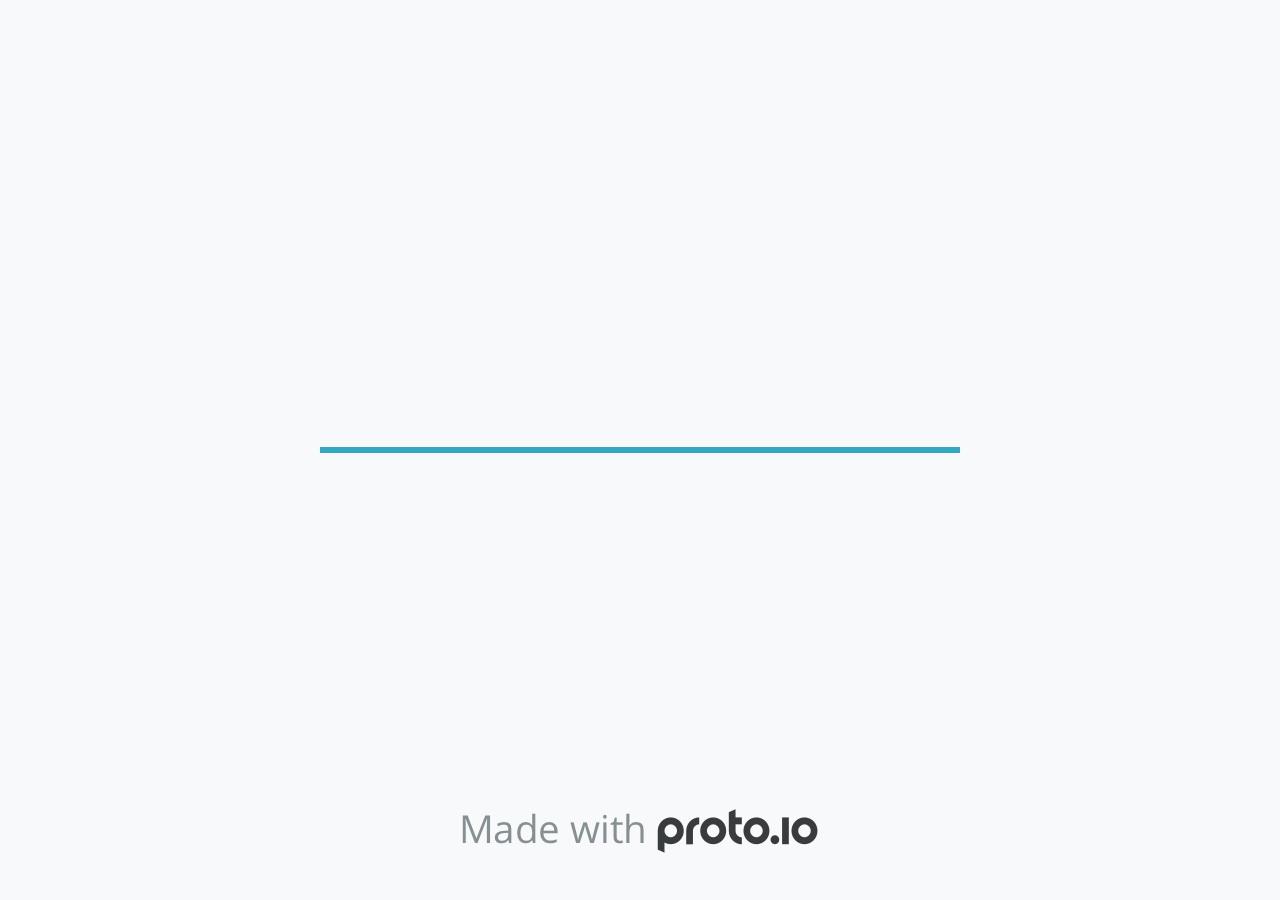
<file: Walkiki/Prototype_iphone/index.html>
<!DOCTYPE HTML>
	<head>
		<meta charset="utf-8">

		<title>Walkiki - Proto.io</title>  

			<meta name="HandheldFriendly" content="True">
			<meta name="MobileOptimized" content="#width#"> 

			
			
			
			<meta name="viewport" content="width=device-width, minimum-scale=0.50, maximum-scale=0.50, initial-scale=0.50, user-scalable=no, target-densitydpi=device-dpi" /> 

			<meta name="format-detection" content="telephone=no">


			

					<link rel="shortcut icon" href="./assets/branding/apple-touch-icon.png">
				

			<style>
				body * {-webkit-text-size-adjust: 100%;}
			</style>
		

		<meta http-equiv="cleartype" content="on"> 

		

				<link rel="stylesheet" href="./stylesheets/player-engine-min.css?5.16.10.6" />
				<script type="text/javascript" src="./scripts/player-engine-min.js?5.16.10.6"></script>

				

				
				<script type="text/javascript" src="./libraries/common/components.js"></script> 

				
					<link type="text/css" href="./libraries/common/components.2.00.css" rel="Stylesheet" /> 
					
					<link type="text/css" href="./libraries/icons/components.2.00.css" rel="Stylesheet" /> 
					
						<script type="text/javascript" src="./libraries/icons/components.js"></script> 
					
					<link type="text/css" href="./libraries/ios7/components.2.00.css" rel="Stylesheet" /> 
					
						<script type="text/javascript" src="./libraries/ios7/components.js"></script> 
					
					<link type="text/css" href="./libraries/sounds/components.2.00.css" rel="Stylesheet" /> 
					
						<script type="text/javascript" src="./libraries/sounds/components.js"></script> 
					

				<script type="text/javascript" src="./data/data.js"></script> 
			
		<style>
			.landscape, .landscape .prx-page { min-height: 750px; }
			.portrait, .portrait .prx-page { min-height: 1334px; }
		</style>
		
			<script type="text/javascript">

				prx.spaces = false;

				
				
					var sLinkedAssets = [];
					

				prx.url['account'] = 'https://haochen.proto.io';
				prx.url['staticassets'] = 'https://gal.proto.io';

				
				
					prx.device = 'default';
				

				prx.device_library = 'ios9';
				prx.devices[prx.device] = {
						name: prx.device
						,caption: "iPhone 6/6s"
						,defaultOrientation: 'portrait'
						,portrait_applies: 1 //new
						,portrait: [750,1334]
						,landscape_applies: 1 //new
						,landscape: [1334,750]
						,allow_orientation_change: 1 //new
						,statusbar_skin: 'default' // new
						,statusbarheightportrait: 0
						,statusbarheightlandscape: 0
						,navigationbar_skin: 'default' //new
						,navigationbarheightportrait: 0
						,navigationbarheightlandscape: 0

						,normalportrait: [750,1334]
						,normallandscape: [1334,750]
						,device_s3bucket: 'd9b807e3-a35a-499b-adf7-f0a92ba19cf3'
						,dpr: '2.00'
						,deviceType: "default"
						,scrollType: "default"


				}


				// prx.mobilebrowser = !0; 
				prx.iosmobilebrowser = /(iPad|iPhone|iPod)/g.test( navigator.userAgent );

				prx.embed = 0;

				
				prx.filename = 'fc68d73c-cde5-4c8f-9261-b4dbdceaf903';
				prx.ron = '0'; // Reviewers LIVE PREVIEW is ON
				prx.url.devices = 'https://dteyv52hbg2at.cloudfront.net/devices';
				prx.save = 'false'; 

				prx.statusbar = '0';
				prx.statusbarapplies = '0';

				prx.navigationbar = '0';
				prx.navigationbarapplies = '0';

				prx.url.static = 'https://dteyv52hbg2at.cloudfront.net';
				prx.vup = '1';
				
					prx.v = '0';
				
				prx.rl = '1';
				prx.s3b = 'haochen-261754-proto';
				prx.projectid = 'fc68d73c-cde5-4c8f-9261-b4dbdceaf903';
				prx.initialpageid = false;
				prx.deviceorientation = 'portrait';
				prx.export2html = '1';
				prx.nodejsassetsserver = {};
				prx.nodejsassetsserver.host = ".proto.io";
				prx.nodejsassetsserver.subdomainprefix = "https://at";
				prx.nodejsassetsserver.maxsubdomains = "20";
				prx.showActions._flashActions = 1;
				prx.account = 'haochen';

				 
				
					prx.componentsHelper.getAssetUrl = function(asset) {
						var assetType = asset.assetType;
						var url;
						if (typeof(asset.targetSrc) != "undefined") {
							url =  './assets/' + asset.targetSrc;
						}else if (typeof(asset.targetSrc)=="undefined" && asset.fileId.substring(asset.fileId.lastIndexOf('.')+1)=="svg" && typeof(asset.color)!="undefined"){
							url =  './assets/generated/' + asset.fileId.slice(0, -4) + "_" + asset.color.toLowerCase() + ".svg";

						}
						  else {
							if(prx.dropboxfs && asset.bucketsource != "static") {
								url =  './assets/' + asset.fileId;
							} else {
								url =  './assets/' + asset.url;
							}
						}

						//linked assets
						if (asset.assetType == "project") {
							if (typeof(sLinkedAssets["pfc68d73c-cde5-4c8f-9261-b4dbdceaf903_"+asset.fileId]) != "undefined") {
								url = sLinkedAssets["pfc68d73c-cde5-4c8f-9261-b4dbdceaf903_"+asset.fileId];
							}
						}

						if (asset.assetType == "account") {
							if (typeof(sLinkedAssets["p_"+asset.fileId]) != "undefined") {
								url = sLinkedAssets["p_"+asset.fileId];
							}
						}

						return url;
					}
				
				


				prx.orientation._orientation = prx.orientation.get();
				prx.orientation.changeBody(prx.orientation._orientation);


				prx.user = {};
				prx.user.country = 'US';

				
					prx.user.loggedin = true;
					prx.user.id = '318884';
					prx.user.editor_access = true;
					prx.user.uuid = 'dbe9138c-7660-4f0f-8ce7-d7e13c69aa77';
					prx.user.fullname = 'Edward Kim';
				


				$(document).ready(function(){

					prx.inProtoApp = (typeof(prx.utils.getCookie('appbakerIosWrapper')) != "undefined" || typeof(prx.utils.getCookie('protoAppAndroidWrapper')) != "undefined") || 0;
					prx.inProtoIOsApp = (typeof(prx.utils.getCookie('appbakerIosWrapper')) != "undefined");
					prx.inProtoAndroidApp = (typeof(prx.utils.getCookie('protoAppAndroidWrapper')) != "undefined");

					// STATUSBAR = TOP BAR
					if (prx.statusbarapplies == true) { // didnt work without  == true!
						prx.allowstatusbar = true;
					} else {
						prx.allowstatusbar = false;
					}

					

						if (!prx.inProtoApp && prx.allowstatusbar) {
							// CHECK STATUSBAR ON IOS
							var _agents = navigator.userAgent.toLowerCase().match(/(iphone|ipod|ipad)/g); // iOS
							if (_agents) {
								// if in safari, false, if in add to home, true
								var _standalone = window.navigator.standalone ? true:false;
								if(_standalone) {
								 	// ANNAM 5.2.3 for ios7 translucent statusbars
								 	// if standalone ios, always allow statusbar
									//prx.allowstatusbar = false;
									prx.allowstatusbar = true;
									// ANNAM 5.14.16
									// after letterboxing, statusbar doesn't always appear on top of the project - it might be bigger if the project is zoomed out
									// changed statusbars to black-not translucent in letterbox and leaving statusbar as is, resulting in double statusbars but that's ok
									//prx.devices[prx.device].statusbar_skin = 'default';
									//$('body').prepend("<style>.type-ios7-statusbar .ios7-statusbar-inner * { display: none; }</style>");
								} else {
							 		

							 		// if not fullscreen then disable statusbar
							 		if(!($(window).width() == prx.devices[prx.device][prx.orientation._orientation][0] && $(window).height() == prx.devices[prx.device][prx.orientation._orientation][1])) {
										prx.allowstatusbar = false;
							 		}
							 	}
							}

							// CHECK STATUSBAR ON ANDROID
							
							try {
								_agents = navigator.userAgent.toLowerCase().match(/(android)/g); // Android
								if (_agents) {
									// if not fullscreen then disable statusbar
							 		if(!($(window).width() == prx.devices[prx.device][prx.orientation._orientation][0] && $(window).height() == prx.devices[prx.device][prx.orientation._orientation][1])) {
										prx.allowstatusbar = false;
							 		}
								}
							} catch(err) {alert(err)}
						}
					


					// NAVIGATION BAR = BOTTOM BAR
					if (prx.navigationbarapplies) {
						prx.allownavigationbar = true;
					} else {
						prx.allownavigationbar = false;
					}

					
					var _agents = navigator.userAgent.toLowerCase().match(/(android)/g);
					if (_agents) {
						try {
							if(!($(window).width() == prx.devices[prx.device][prx.orientation._orientation][0] && $(window).height() == prx.devices[prx.device][prx.orientation._orientation][1])) {
								prx.allownavigationbar = false;
					 		}
				 		} catch(err) {alert(err)}
				 		$('body').prepend("<style>.prx-page { position: absolute!important; }</style>");
					}
					


					$('#dragarea').css('width',$(window).width()+'px');
					$('#dragarea').css('height',$(window).height()+'px');

					if (typeof(prx.xdata) != "undefined") {
						prx.xdata = JSON.stringify(prx.xdata);
					}

					prx.s3Links = {};

					prx.loading.load(prx.filename);

					

				});
			</script>
		
	</head>

	<body oncontextmenu="return false;" class="player device-cursor-touch" style="overflow: hidden; width: 750px; height: 1334px;" id="mbd">

		
		
		<div id="window-wrapper" style="width: 100%; height: 100%; overflow: hidden; position: relative">
			<div id="dragarea" style="display:none;"></div>
			<div id="statusbar"></div>
			<div id="underlay" style="position: absolute; top:0px;left:0px;"></div> <div class="prx-page" data-role="page" id="p-1" data-id="1"></div> <div class="prx-page" data-role="page" id="p-3" data-id="3"></div> <div class="prx-page" data-role="page" id="p-5" data-id="5"></div> <div class="prx-page" data-role="page" id="p-6" data-id="6"></div> <div class="prx-page" data-role="page" id="p-7" data-id="7"></div> <div class="prx-page" data-role="page" id="p-8" data-id="8"></div> <div class="prx-page" data-role="page" id="p-9" data-id="9"></div> <div class="prx-page" data-role="page" id="p-10" data-id="10"></div> <div class="prx-page" data-role="page" id="p-11" data-id="11"></div> <div class="prx-page" data-role="page" id="p-12" data-id="12"></div> <div class="prx-page" data-role="page" id="p-13" data-id="13"></div> <div class="prx-page" data-role="page" id="p-15" data-id="15"></div> <div class="prx-page" data-role="page" id="p-16" data-id="16"></div> <div class="prx-page" data-role="page" id="p-17" data-id="17"></div> <div class="prx-page" data-role="page" id="p-18" data-id="18"></div> <div class="prx-page" data-role="page" id="p-19" data-id="19"></div> <div class="prx-page" data-role="page" id="p-20" data-id="20"></div> <div class="prx-page" data-role="page" id="p-21" data-id="21"></div> <div class="prx-page" data-role="page" id="p-22" data-id="22"></div> <div class="prx-page" data-role="page" id="p-23" data-id="23"></div> <div class="prx-page" data-role="page" id="p-24" data-id="24"></div> <div class="prx-page" data-role="page" id="p-25" data-id="25"></div> <div class="prx-page" data-role="page" id="p-26" data-id="26"></div> <div class="prx-page" data-role="page" id="p-27" data-id="27"></div> <div class="prx-page" data-role="page" id="p-28" data-id="28"></div> <div class="prx-page" data-role="page" id="p-29" data-id="29"></div> <div class="prx-page" data-role="page" id="p-30" data-id="30"></div> 
			<div id="navigationbar"></div>


			<div id="overlay" style="position: absolute; top:0px;left:0px;"></div> <div id="trash" style="position: absolute; left:0px; display: none;"></div>

			<div id="quick-audios" style="position: absolute; left:0px; display: none;"></div>



		</div>

		

        	<div id="loader-wrapper">
				

				<div class="progress">
					<div class="progress-bar"></div>
				</div>
				<div id="poweredby"></div>
			</div>

			
				<style>
					#loader-wrapper #poweredby {
					background-image: url('images/player/madewithproto.png') !important;
					}

					@media (min-width: 481px) and (max-width:1079px)  {
					 #loader-wrapper #poweredby {
					 background-image: url('images/player/madewithproto@2x.png') !important;
					 height:32px;
					 }
					}
					@media (min-width: 1080px) {
						 #loader-wrapper #poweredby {
						 background-image: url('images/player/madewithproto@3x.png') !important;
						 height:48px;
						 }
					}
					@media (width: 1280px) and (height: 768px) {
						 #loader-wrapper #poweredby {
						 background-image: url('images/player/madewithproto.png') !important;
						 height:32px ;
						 }
					}
					.actionicon {
						background-image: url(images/player/actions-sprite-1.png);
					}
					.device-cursor-touch,.device-cursor-touch *{
						cursor: url('images/player/touch-cursor-64.png') 32 32,default !important;
					}
				</style>
			

	</body>
</html>
</file>
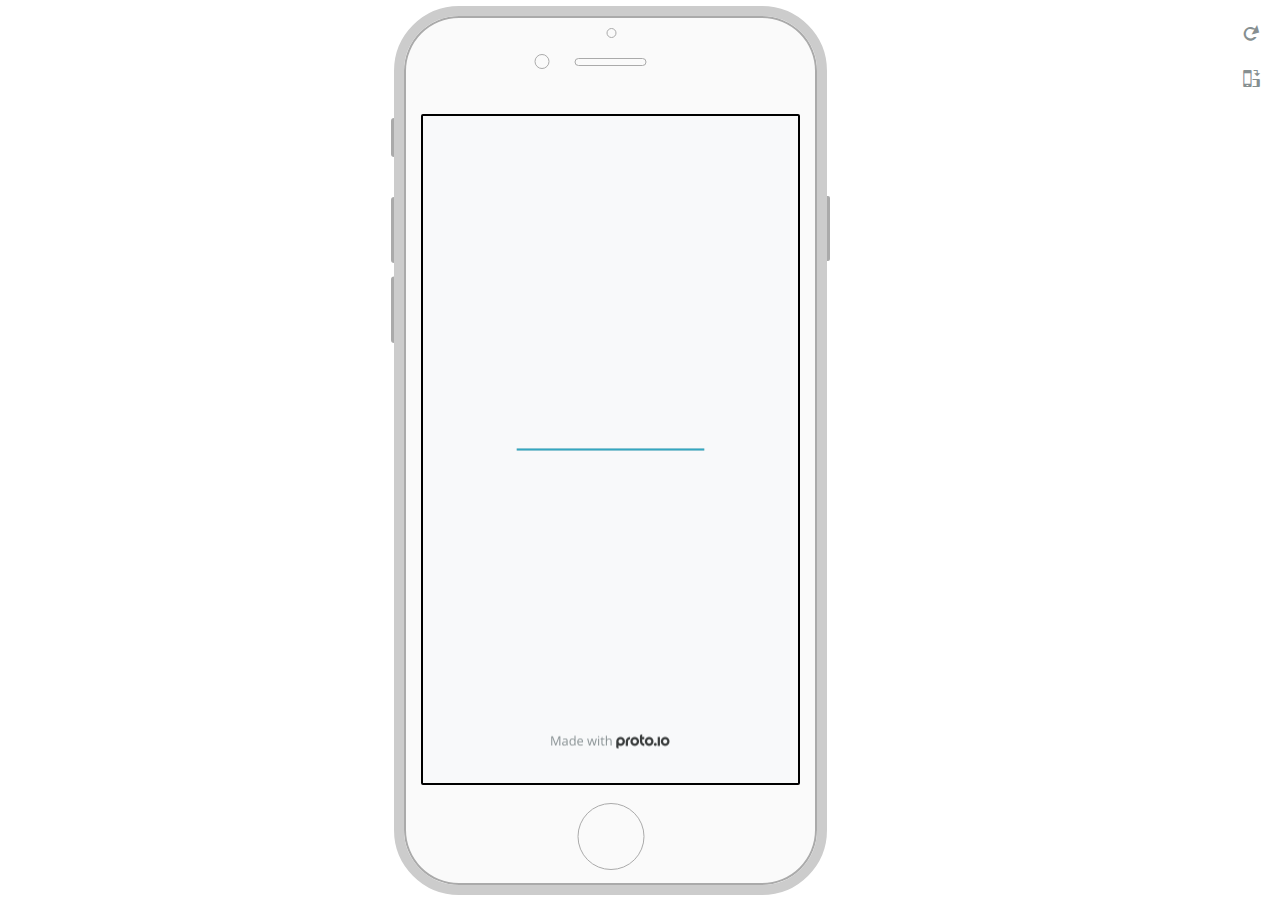
<file: Walkiki/Prototype_iphone/frame.html>
<!DOCTYPE html PUBLIC "-//W3C//DTD XHTML 1.0 Transitional//EN" "http://www.w3.org/TR/xhtml1/DTD/xhtml1-transitional.dtd">
<html xmlns="http://www.w3.org/1999/xhtml" xml:lang="en" lang="en">
<head>
<meta http-equiv="Content-Type" content="text/html; charset=utf-8" />
<title>Walkiki - Proto.io player</title>

	<script type="text/javascript">
		var prx = {};
		prx.orientation = 'portrait';
		prx.orientations = {};
		prx.orientations.portrait = 1;
		prx.orientations.landscape = 1;
		prx.project = {};
		prx.project.id = 'fc68d73c-cde5-4c8f-9261-b4dbdceaf903';
		prx.project.title = 'Walkiki';
		prx.project.version = -1;
		prx.project.livepreview = 0;
		prx.project.account = "haochen";
		prx.activePage = {};
		
			prx.user = {};
			prx.user.id = '318884';
			prx.user.editor_access = true;
			prx.user.delete_access = true;
			prx.user.uuid = 'dbe9138c-7660-4f0f-8ce7-d7e13c69aa77';
			prx.user.fullname = 'Edward Kim';
		
		prx.skin = 'apple-phone-iphone6-2';
		prx.embed = 0;
		prx.flashactions = 1;
		prx.deviceExtraParams = {};
		prx.deviceExtraParams.deviceType = "default";
        prx.deviceExtraParams.scrollType = "default";
        prx.nodejsassetsserver = {};
		prx.nodejsassetsserver.host = ".proto.io";
		prx.nodejsassetsserver.subdomainprefix = "https://at";
		prx.nodejsassetsserver.maxsubdomains = "20";
        prx.account = "haochen";
	</script>

	
		<link type="text/css" rel="stylesheet" href="./stylesheets/preview-export-min.css">
		<script src="./scripts/preview-export-min.js" type="text/javascript"></script>
	
</head>


<body>
	
<div class="page-sidebar">
	
	<div class="sidebar-action-buttons">
		
				<span class="header-action-button icon-reload" id="refresh-preview">
					<span class="tooltip">Refresh preview</span>
				</span>
				
				<span  class="header-action-button icon-rotate" id="change-orientation">
					<span class="tooltip">Change orientation</span>
				</span>
				
	</div>

</div>


<div id="maincontent" class="portrait">
	


	<div class="frame_generic">
		<div class="body_generic skin_apple-phone-iphone6-2 skin-wrapper skin-os-apple skin-device-phone skin-model-iphone6 skin-size-2 skin-color-white skin-orientation-portrait">

			<div class="buttons top"></div>
			<div class="detail-top"></div>
			<div class="web-search"></div>
			<div class="buttons left"></div>


			<div class="body_generic_inner" >

				

				<iframe id="pio-playerframe" src="index.html" scrolling="NO" width="750" height="1334" style="width:750px; height: 1334px; overflow: hidden;"></iframe>

			</div>
			<div class="buttons right"></div>
			<div class="detail-bottom"></div>
		</div>
	</div>

</div>

</body>
</html>
</file>
<file: Walkiki/Prototype_iphone/stylesheets/player-engine-min.css>
html,body,div,span,object,iframe,h1,h2,h3,h4,h5,h6,p,blockquote,pre,abbr,address,cite,code,del,dfn,em,img,ins,kbd,q,samp,small,strong,sub,sup,var,b,i,dl,dt,dd,ol,ul,li,fieldset,form,label,legend,table,caption,tbody,tfoot,thead,tr,th,td,article,aside,figure,footer,header,hgroup,menu,nav,section,menu,time,mark,audio,video{margin:0;padding:0;border:0;outline:0;font-size:100%;background:transparent}article,aside,figure,footer,header,hgroup,nav,section{display:block}article,aside,details,figcaption,figure,footer,header,hgroup,nav,section{display:block}audio,canvas,video{display:inline-block;*display:inline;*zoom:1}audio:not([controls]){display:none}[hidden]{display:none}html{font-size:100%;-webkit-text-size-adjust:100%;-ms-text-size-adjust:100%}body{margin:0;font-size:13px}body,button,input,select,textarea{font-family:sans-serif;color:#222}a{color:#00e}a:visited{color:#551a8b}a:hover{color:#06e}a:focus{outline:thin dotted}a:hover,a:active{outline:0}abbr[title]{border-bottom:1px dotted}b,strong{font-weight:bold}blockquote{margin:1em 40px}dfn{font-style:italic}hr{display:block;height:1px;border:0;border-top:1px solid #ccc;margin:1em 0;padding:0}ins{background:#ff9;color:#000;text-decoration:none}mark{background:#ff0;color:#000;font-style:italic;font-weight:bold}pre,code,kbd,samp{font-family:monospace, serif;_font-family:'courier new', monospace;font-size:1em}pre{white-space:pre;white-space:pre-wrap;word-wrap:break-word}q{quotes:none}q:before,q:after{content:"";content:none}small{font-size:85%}sub,sup{font-size:75%;line-height:0;position:relative;vertical-align:baseline}sup{top:-0.5em}sub{bottom:-0.25em}ul,ol{margin:1em 0;padding:0 0 0 40px}dd{margin:0 0 0 40px}nav ul,nav ol{list-style:none;list-style-image:none;margin:0;padding:0}img{border:0;-ms-interpolation-mode:bicubic}svg:not(:root){overflow:hidden}figure{margin:0}form{margin:0}fieldset{border:0;margin:0;padding:0}legend{border:0;*margin-left:-7px;padding:0}button,input,select,textarea{font-size:100%;margin:0;vertical-align:baseline;*vertical-align:middle}button,input{line-height:normal;*overflow:visible}table button,table input{*overflow:auto}button,input[type="button"],input[type="reset"],input[type="submit"],[role="button"]{-webkit-appearance:button}input[type="checkbox"],input[type="radio"]{box-sizing:border-box;padding:0}input[type="search"]{-webkit-appearance:textfield;-moz-box-sizing:content-box;-webkit-box-sizing:content-box;box-sizing:content-box}input[type="search"]::-webkit-search-decoration{-webkit-appearance:none}button::-moz-focus-inner{border:0;padding:0}textarea{overflow:auto;vertical-align:top;resize:vertical}input:invalid,textarea:invalid{background-color:#f0dddd}table{border-collapse:collapse;border-spacing:0}td{vertical-align:top}.nocallout{-webkit-touch-callout:none}textarea[contenteditable]{-webkit-appearance:none}.gifhidden{position:absolute;left:-100%}.ir{display:block;border:0;text-indent:-999em;overflow:hidden;background-color:transparent;background-repeat:no-repeat;text-align:left;direction:ltr}.ir br{display:none}.hidden{display:none !important;visibility:hidden}.visuallyhidden{border:0;clip:rect(0 0 0 0);height:1px;margin:-1px;overflow:hidden;padding:0;position:absolute;width:1px}.visuallyhidden.focusable:active,.visuallyhidden.focusable:focus{clip:auto;height:auto;margin:0;overflow:visible;position:static;width:auto}.invisible{visibility:hidden}.clearfix:before,.clearfix:after{content:"";display:table}.clearfix:after{clear:both}.clearfix{*zoom:1}@media print{*{background:transparent !important;color:black !important;text-shadow:none !important;filter:none !important;-ms-filter:none !important}a,a:visited{text-decoration:underline}a[href]:after{content:" (" attr(href) ")"}abbr[title]:after{content:" (" attr(title) ")"}.ir a:after,a[href^="javascript:"]:after,a[href^="#"]:after{content:""}pre,blockquote{border:1px solid #999;page-break-inside:avoid}thead{display:table-header-group}tr,img{page-break-inside:avoid}img{max-width:100% !important}@page{margin:0.5cm}p,h2,h3{orphans:3;widows:3}h2,h3{page-break-after:avoid}}body{-webkit-appearance:none;-webkit-box-flex:1;-webkit-touch-callout:none;-webkit-tap-highlight-color:transparent}*{-webkit-user-select:none;-khtml-user-select:none;-moz-user-select:-moz-none;-o-user-select:none;user-select:none}input,textarea{-webkit-user-select:text;-khtml-user-select:text;-moz-user-select:text;-o-user-select:text;user-select:text}#dragarea{font-family:Helvetica,Arial,sans-serif;text-align:left}.text{height:95%;overflow:auto}.wrap{overflow:hidden}.pos{position:absolute}.spos{position:absolute}.action-highlight{position:absolute;top:0;left:0;height:100%;width:100%;background:rgba(255,255,0,0.5);background:rgba(64,208,255,0.3);opacity:0;pointer-events:none;-webkit-transition:opacity 0.2s ease-in;transition:opacity 0.2s ease-in;border:2px solid #40c8f4;padding:3px;box-sizing:border-box}.action-highlight-visible,.action-highlight-simple-visible{opacity:1}.action-highlight-visible .actionicon,.action-highlight-simple-visible .actionicon{pointer-events:auto}.actionicon{width:20px !important;height:20px !important;float:left !important;background:#40c8f4 url(/images/player/actions-sprite-1.png) no-repeat 0 0;-moz-background-origin:content-box !important;-webkit-background-origin:content-box !important;-o-background-origin:content-box !important;background-origin:content-box !important;border:0 none !important;margin:1px 0 0 1px;padding:0px !important;border-radius:3px !important;display:block !important;-moz-box-sizing:content-box !important;-webkit-box-sizing:content-box !important;-o-box-sizing:content-box !important;box-sizing:content-box !important;opacity:1;-webkit-transition:opacity 0s ease-in 0.2s;transition:opacity 0s ease-in 0.2s}.a1ction-highlight-simple-visible .actionicon{opacity:0;-webkit-transition:opacity 0s ease-in;transition:opacity 0s ease-in}.actionicon.action-click,.actionicon.action-tap,.actionicon.action-delayedtap{background-position:-30px -20px}.actionicon.action-taphold,.actionicon.action-forcetouch,.actionicon.action-press,.actionicon.action-pressup{background-position:-30px -40px}.actionicon.action-doubletap{background-position:-30px -398px}.actionicon.action-touch,.actionicon.action-release{background-position:-30px -419px}.actionicon.action-swipe,.actionicon.action-pan,.actionicon.action-panstart,.actionicon.action-panend{background-position:-30px -0px}.actionicon.action-swipeleft,.actionicon.action-panleft{background-position:-30px -100px}.actionicon.action-swiperight,.actionicon.action-panright{background-position:-30px -120px}.actionicon.action-swipeup,.actionicon.action-panup{background-position:-30px -140px}.actionicon.action-swipedown,.actionicon.action-pandown{background-position:-30px -160px}.actionicon.action-pinch,.actionicon.action-pinchout{background-position:-30px -180px}.actionicon.action-pinchin{background-position:-30px -200px}.actionicon.action-containerpageenter,.actionicon.action-containerpagechange,.actionicon.action-containerscroll,.actionicon.action-containerscrollend,.actionicon.action-containerscrollto{background-position:-30px -360px}.actionicon.action-keydown{background-position:-30px -460px}.actionicon.action-mouseover,.actionicon.action-mouseout{background-position:-30px -340px}.actionicon.action-ondrag,.actionicon.action-ondragstart,.actionicon.action-ondragend,.actionicon.action-onthrowupdate,.actionicon.action-onthrowcomplete{background-position:-30px -60px}.actionicon.action-onrotate,.actionicon.action-onrotatestart,.actionicon.action-onrotateend,.actionicon.action-onrotatethrowupdate,.actionicon.action-onrotatethrowcomplete{background-position:-30px -476px}.actionicon.action-stateenter,.actionicon.action-stateleave,.actionicon.action-statetransitionstart,.actionicon.action-statetransitionend{background-position:-30px -440px}.actionicon.action-inputfocus,.actionicon.action-inputblur,.actionicon.action-inputkeyup{background-position:-30px -460px}.actionicon.action-change,.actionicon.action-checkboxchange,.actionicon.action-pickerchange{background-position:-30px -496px}.actionicon.action-sliderdrag,.actionicon.action-sliderdragstart,.actionicon.action-sliderdragend,.actionicon.action-rangedrag,.actionicon.action-rangedragstart,.actionicon.action-rangedragend{background-position:-30px -80px}#appModeNote{background-color:#333;border-top:5px solid #000;bottom:0px;color:#f0f0f0;display:none;font-family:helvetica;left:0px;padding:10px 0px 10px 0px;position:fixed;text-align:center;width:100%}#appModeNote em{display:block;font-size:20px;font-weight:bold;line-height:26px}#appModeNote span{display:block;font-size:14px;line-height:20px}.hidden{display:none}.prx-page.loadedFrom{display:block}.prx-page.loadedTo{z-index:999999}#statusbar,#navigationbar{background:transparent 0 0;display:block;width:100%;border:0px none;top:0px;position:fixed;z-index:1}#pio-printercanvas{display:none}#loader-wrapper{background:#f8f9fa;height:100%;left:0;position:fixed;top:0;width:100%;z-index:99999;font-size:11px}#loader-wrapper .progress{position:absolute;top:50%;left:50%;transform:translate(-50%, -50%);-ms-transform:translate(-50%, -50%);-webkit-transform:translate(-50%, -50%);width:50%;height:4px;background-color:#ddd}#loader-wrapper .progress-bar{position:relative;width:0;height:4px;-webkit-transition:0.4s linear;-moz-transition:0.4s linear;-o-transition:0.4s linear;transition:0.4s linear;-webkit-transition-property:width, background-color;-moz-transition-property:width, background-color;-o-transition-property:width, background-color;transition-property:width, background-color}#loader-wrapper .progress-bar:before,.progress-bar:after{content:'';position:absolute;top:0;left:0;right:0}#loader-wrapper .progress-bar:before{bottom:0;background-color:#ddd}#loader-wrapper .progress-bar:after{z-index:2;bottom:0;background:#34a7c1}#loader-wrapper #app-icon{position:absolute;top:50%;left:50%;transform:translate(-50%, -150%);-ms-transform:translate(-50%, -150%);-webkit-transform:translate(-50%, -150%);width:114px;height:114px}#loader-wrapper #poweredby{position:absolute;bottom:5%;left:50%;transform:translate(-50%, 0%);-ms-transform:translate(-50%, 0%);-webkit-transform:translate(-50%, 0%);width:100%;height:16px;background-image:url("/images/player/madewithproto.png");background-repeat:no-repeat;background-position:center;z-index:99999}body{-moz-transition:opacity 0.3s linear;-o-transition:opacity 0.3s linear;-webkit-transition:opacity 0.3s linear;transition:opacity 0.3s linear}.reloading{background:#fff !important;opacity:0}@media (min-width: 481px) and (max-width: 1079px){#loader-wrapper #poweredby{background-image:url("/images/player/madewithproto@2x.png");height:32px}#loader-wrapper .progress{height:4px}#loader-wrapper .progress-bar{height:4px}}@media (min-width: 1080px){#loader-wrapper #poweredby{background-image:url("/images/player/madewithproto@3x.png");height:48px}#loader-wrapper .progress{height:6px}#loader-wrapper .progress-bar{height:6px}}@media (width: 1280px) and (height: 768px){#loader-wrapper #poweredby{background-image:url("/images/player/madewithproto.png");height:32px}#loader-wrapper .progress{height:2px}#loader-wrapper .progress-bar{height:2px}}.pointer-events-none{pointer-events:none !important}body{background:white}body .prx-page{-webkit-trans1form:translate3d(0, 0, 0)}.prx-page .type-symbol .box{-w1ebkit-transform:translate3d(0, 0, 0)}html{background:transparent}body{background:white}#dragarea{background:transparent}.hide{display:none !important}*{outline:none}.iScrollVerticalScrollbar,.iScrollHorizontalScrollbar{z-index:auto !important}.overlay{position:fixed;left:0;right:0;bottom:0;top:0}.ui-mobile-viewport-transitioning,.ui-mobile-viewport-transitioning .prx-page{o1verflow:visible !important}.box[style*="z-index: 0;"],.box[style*="z-index:0;"]{z-index:auto !important}.box[data-mpoverlay="1"]{pos1ition:fixed}#temp-for-external-link{display:none}html{background:transparent !important}#dragarea{background:transparent !important}.hide{display:none !important}*{outline:none}.ghost-component,.ghost-component *,.ghost-component .box *{pointer-events:none !important}.prx-page{position:fixed !important}#statusbar{position:fixed !important}.prx-page{position:absolute;display:none}.prx-page.prx-page-active,.prx-page[class*="prx-page-transitioning-"]{display:block}.prx-page[class*="prx-page-transitioning-"]{overflow:hidden}.prx-page.prx-page-transitioning-overlay-in-source,.prx-page.prx-page-transitioning-overlay-out-target{overflow:visible}.prx-page.prx-page-below{z-index:10}.prx-page.prx-page-above{z-index:20}#overlay{z-index:30}.prx-page.prx-page-transition-flip{-webkit-backface-visibility:hidden;-moz-backface-visibility:hidden;backface-visibility:hidden}.prx-page.prx-page-transition-turn{-webkit-backface-visibility:hidden;-moz-backface-visibility:hidden;backface-visibility:hidden;-webkit-transform:translate3d(0, 0, 0);-moz-transform:translate3d(0, 0, 0);transform:translate3d(0, 0, 0);-webkit-transform-origin:0 center;-moz-transform-origin:0 center;transform-origin:0 center;transform:translate3d(0, 0, 0)}.prx-page.prx-page-transition-flow:not(.prx-page-transition-flow-overlay),.prx-page.prx-page-transition-overlay-top{box-shadow:0 0 20px rgba(0,0,0,0.4)}.prx-page-above.prx-page-transition-notificationInWatchOS{transition:background-color 0.45s ease-out}.prx-page-above.prx-page-transition-notificationInWatchOS.prx-page-transition-notificationInWatchOS-notification-in{background-color:transparent !important;transition:background-color 0s ease-out}.device-cursor-touch,.device-cursor-touch *{cursor:url("/images/player/touch-cursor-64.png") 32 32,default}.device-cursor-web .interaction-tap,.device-cursor-web .interaction-tap *,.device-cursor-web .interaction-click,.device-cursor-web .interaction-click *,.device-cursor-web .touch,.device-cursor-web .touch *,.device-cursor-web .delayedtap,.device-cursor-web .delayedtap *,.device-cursor-web .release,.device-cursor-web .release *{cursor:pointer;cursor:hand}.device-cursor-web .draggable,.device-cursor-web .draggable *{cursor:move}.device-cursor-web input,.device-cursor-web textarea{cursor:text}.do-chrome-fix #window-wrapper{-webkit-perspective:1}.do-chrome-fix .pos{-webkit-backface-visibility:hidden;-webkit-transform:translate3d(0, 0, 0)}.do-chrome-fix *{-w1ebkit-transform:translate3d(0px, 0px, 0px) scale(1) scale3d(1, 1, 1) skew(0deg, 0deg) skewX(0deg) skewY(0deg) rotateX(0deg) rotateY(0deg) rotateZ(0deg)}.do-chrome-fix.dont-do-chrome-fix #window-wrapper{-webkit-perspective:none}.do-chrome-fix.dont-do-chrome-fix .pos{-webkit-backface-visibility:visible;-webkit-transform:none}.prx-page-transitioning [data-mpoverlay="1"]{display:none}#fps{position:fixed;z-index:9999;font-size:18px;top:20px;left:20px;background:rgba(0,0,0,0.8);border-radius:6px;color:white;padding:3px 10px;pointer-events:none}.cbutton{position:absolute;display:inline-block;padding:0;border:none;background:none;color:#286aab;font-size:1.4em;overflow:visible;-webkit-transition:color 0.7s;transition:color 0.7s;-webkit-tap-highlight-color:transparent;pointer-events:none}.cbutton.cbutton--click,.cbutton:focus{outline:none;color:#3c8ddc}.cbutton::after{position:absolute;width:100%;height:100%;border-radius:50%;content:'';opacity:0;pointer-events:none}.cbutton--effect-jelena::after{border:3px solid rgba(211,211,211,0.7)}.cbutton--effect-jelena.cbutton--click::after{-webkit-animation:anim-effect-jelena 0.3s ease-out forwards;animation:anim-effect-jelena 0.3s ease-out forwards}@-webkit-keyframes anim-effect-jelena{0%{opacity:1;-webkit-transform:scale3d(0.6, 0.6, 1);transform:scale3d(0.6, 0.6, 1)}to{opacity:0;-webkit-transform:scale3d(1.2, 1.2, 1);transform:scale3d(1.2, 1.2, 1)}}@keyframes anim-effect-jelena{0%{opacity:1;-webkit-transform:scale3d(0.5, 0.5, 1);transform:scale3d(0.5, 0.5, 1)}to{opacity:0;-webkit-transform:scale3d(1.2, 1.2, 1);transform:scale3d(1.2, 1.2, 1)}}.cbutton--effect-sanja::after{background:rgba(192,192,192,0.3)}.cbutton--effect-sanja.cbutton--click::after{-webkit-animation:anim-effect-sanja 1s ease-out forwards;animation:anim-effect-sanja 1s ease-out forwards}@-webkit-keyframes anim-effect-sanja{0%{opacity:1;-webkit-transform:scale3d(0.5, 0.5, 1);transform:scale3d(0.5, 0.5, 1)}25%{opacity:1;-webkit-transform:scale3d(1, 1, 1);transform:scale3d(1, 1, 1)}100%{opacity:0;-webkit-transform:scale3d(1, 1, 1);transform:scale3d(1, 1, 1)}}@keyframes anim-effect-sanja{0%{opacity:1;-webkit-transform:scale3d(0.5, 0.5, 1);transform:scale3d(0.5, 0.5, 1)}25%{opacity:1;-webkit-transform:scale3d(1, 1, 1);transform:scale3d(1, 1, 1)}100%{opacity:0;-webkit-transform:scale3d(1, 1, 1);transform:scale3d(1, 1, 1)}}#log{position:fixed;z-index:9999;font-size:24px;top:20px;right:20px;pointer-events:none}.watchOSscrollbars .iScrollVerticalScrollbar{position:fixed !important;width:12px !important;background-color:rgba(255,255,255,0.3) !important;border-radius:8px !important;z-index:99999 !important}.watchOSscrollbars .iScrollIndicator{background:#fff !important;border-radius:8px !important;left:2px !important;width:8px !important}.group-action-prediv{position:absolute}.player .type-symbol.type-symbol-transparent .group-action-prediv{pointer-events:auto}/*!
 * Waves v0.5.5
 * http://fian.my.id/Waves 
 * 
 * Copyright 2014 Alfiana E. Sibuea and other contributors 
 * Released under the MIT license 
 * https://github.com/fians/Waves/blob/master/LICENSE 
 */.waves-effect{position:relative;overflow:hidden}.waves-effect.box{position:absolute}.waves-effect .waves-ripple{position:absolute;border-radius:50%;width:100px;height:100px;margin-top:-50px;margin-left:-50px;opacity:0;background-color:rgba(0,0,0,0.2);pointer-events:none}.waves-effect.waves-light .waves-ripple{background-color:rgba(255,255,255,0.4)}.waves-button,.waves-circle{-webkit-mask-image:-webkit-radial-gradient(circle, #fff 100%, #000 100%)}.waves-button,.waves-button:hover,.waves-button:visited,.waves-button:link,.waves-button-input{white-space:nowrap;vertical-align:middle;cursor:pointer;border:none;outline:none;color:inherit;background-color:transparent;font-size:14px;text-align:center;text-decoration:none;z-index:1}.waves-button{padding:10px 15px;border-radius:2px}.waves-button-input{margin:0;padding:10px 15px}.waves-input-wrapper{border-radius:2px;vertical-align:bottom}.waves-input-wrapper.waves-button{padding:0}.waves-input-wrapper .waves-button-input{position:relative;top:0;left:0;z-index:1}.waves-block{display:block}a.waves-effect .waves-ripple{z-index:-1}
</file>
<file: Walkiki/Prototype_iphone/libraries/common/components.2.00.css>
.type-shapes .shape-wrapper{width:100%;height:100%;-moz-box-sizing:border-box;-webkit-box-sizing:border-box;box-sizing:border-box;background-clip:content-box}.type-shapes .shapes-text-container{position:absolute;top:0;left:0;right:0;display:table;width:100%;height:100%;text-align:center}.type-shapes .shapes-text-container span{display:table-cell;vertical-align:middle}.player .type-symbol{overflow:hidden}.player .type-symbol.symbol-scroll{-webkit-perspective:1000}.player .type-symbol.type-symbol-transparent{pointer-events:none !important}.player .type-symbol.type-symbol-transparent .box{pointer-events:auto}.type-text .text-content{overflow:hidden;width:100%;height:100%}.type-richtext p{margin:0}.type-rectangle .inner-rec{width:100%;height:100%;-moz-box-sizing:border-box;-webkit-box-sizing:border-box;box-sizing:border-box;background-clip:content-box}.type-rectangle .rectangle-text-container{display:table;width:100%;height:100%;text-align:center}.type-rectangle .rectangle-text-container span{display:table-cell;vertical-align:middle}.type-horizontalline .inner{width:100%;height:0}.type-verticalline .inner{width:0;height:100%}.type-actionarea .inner-rec{width:100%;height:100%}.type-actionarea .inner-rec div{width:100%;height:100%;background:#40C8F4;opacity:0.4;-moz-box-sizing:border-box;-webkit-box-sizing:border-box;box-sizing:border-box}.type-actionarea .inner-rec div:before{content:" ";display:block;position:absolute;top:50%;left:50%;width:24px;height:24px;margin:-12px 0 0 -12px}.player .type-actionarea .inner-rec div{background:transparent}.player .type-actionarea .inner-rec div:before{background-image:none}.type-image,.type-image .type-image-wrapper{background:0 0 repeat;background-size:100% 100%;width:100%;height:100%}.type-image .type-image-wrapper.type-image-svg{background:center center no-repeat;background-size:contain}.type-image .type-image-wrapper img{display:none}.player .type-image .type-image-wrapper.gif img{display:block !important;width:1px;height:1px;opacity:0.1}.type-image.type-image-repeater,.type-image.type-image-repeater .type-image-wrapper{background-size:auto}.type-image .image-inner{width:100%;height:100%}.type-image .image-inner.borderPos-inside .type-image-wrapper{box-sizing:border-box;background-origin:border-box}.type-image .image-inner.borderPos-outside{display:-webkit-box;display:-moz-box;display:box;display:-ms-flexbox;display:-webkit-flex;display:flex;-moz-flex-flow:row;-ms-flex-flow:row;-webkit-flex-flow:row;flex-flow:row;-moz-box-orient:horizontal;-ms-box-orient:horizontal;-webkit-box-orient:horizontal;box-orient:horizontal;-ms-align-items:center;-webkit-align-items:center;align-items:center;-ms-box-align:center;-webkit-box-align:center;box-align:center;-ms-flex-align:center;-webkit-flex-align:center;flex-align:center;-ms-justify-content:center;-webkit-justify-content:center;justify-content:center;-ms-box-pack:center;-webkit-box-pack:center;box-pack:center;-ms-flex-pack:center;-webkit-flex-pack:center;flex-pack:center}.type-image .image-inner.borderPos-outside .type-image-wrapper{-ms-flex-shrink:0;-webkit-flex-shrink:0;flex-shrink:0;box-sizing:content-box}.type-image .type-image-hover-message,.type-image.ui-draggable-dragging:hover .type-image-hover-message,.type-image.prx-resizable-resizing:hover .type-image-hover-message{display:none;position:absolute;color:#fff;font-family:Helvetica, Arial, sans-serif !important;background:rgba(0,0,0,0.7);top:50%;left:50%;text-align:center;position:absolute;pointer-events:none;width:70px;height:30px;line-height:15px;font-size:10px !important;border-radius:3px;margin:-20px 0 0 -40px;padding:5px}.type-image:hover .type-image-hover-message{display:block}.type-placeholder .bg{position:absolute;width:100%;height:100%;-moz-box-sizing:border-box;-webkit-box-sizing:border-box;box-sizing:border-box}.type-placeholder .diagonal{border:0px solid transparent;position:absolute;-moz-box-sizing:border-box;-webkit-box-sizing:border-box;box-sizing:border-box}.type-placeholder .diagonal1{-moz-transform-origin:0 0;-webkit-transform-origin:0 0;-o-transform-origin:0 0;transform-origin:0 0}.type-placeholder .diagonal2{-moz-transform-origin:right top;-webkit-transform-origin:right top;-o-transform-origin:right top;transform-origin:right top}.type-placeholder .contents{width:100%;height:100%;display:-webkit-box;display:-moz-box;display:box;display:-ms-flexbox;display:-webkit-flex;display:flex;-ms-justify-content:center;-webkit-justify-content:center;justify-content:center;-ms-box-pack:center;-webkit-box-pack:center;box-pack:center;-ms-flex-pack:center;-webkit-flex-pack:center;flex-pack:center;-ms-align-items:center;-webkit-align-items:center;align-items:center;-ms-box-align:center;-webkit-box-align:center;box-align:center;-ms-flex-align:center;-webkit-flex-align:center;flex-align:center}.type-placeholder .contents>span{font-weight:bold;display:inline-block}.type-placeholder .contents span[data-editableproperty]:empty{padding:0}.type-webview .webview-scroll-wrapper{width:100%;height:100%;-webkit-overflow-scrolling:touch;overflow:auto}.type-webview iframe{width:100%;height:100%;border:none}.type-html iframe{width:100%;height:100%;overflow:hidden;border:none}.type-animationtarget{position:relative}.type-animationtarget.type-animatiotarget-fixed-positioning{position:absolute}.type-animationtarget .animationtarget-circle{-moz-box-sizing:border-box;-webkit-box-sizing:border-box;box-sizing:border-box;width:0;height:0;position:absolute;top:0;left:0;border-radius:50%;display:none}.type-animationtarget .animationtarget-vertical{position:absolute;top:0}.type-animationtarget .animationtarget-horizontal{position:absolute;top:0%;left:0}.player .type-animationtarget{opacity:0 !important;pointer-events:none !important}.type-bannerad .bannerad-outer{display:table;height:100%;width:100%}.type-bannerad .bannerad-inner{display:table-cell;position:relative;text-align:center;vertical-align:middle;width:100%;background-size:100% 100%}.type-tooltip .tooltip-outer{position:absolute;overflow:hidden}.type-tooltip .tooltip{position:absolute;-moz-transform:rotate(45deg);-webkit-transform:rotate(45deg);transform:rotate(45deg);filter:progid:DXImageTransform.Microsoft.Matrix(sizingMethod='auto expand', M11=0.7071067811865476, M12=-0.7071067811865475, M21=0.7071067811865475, M22=0.7071067811865476);-ms-filter:"progid:DXImageTransform.Microsoft.Matrix(SizingMethod='auto expand', M11=0.7071067811865476, M12=-0.7071067811865475, M21=0.7071067811865475, M22=0.7071067811865476)";-moz-box-sizing:border-box;-webkit-box-sizing:border-box;box-sizing:border-box}.type-tooltip .tooltip-content-outer{position:absolute;width:100%;height:100%;-moz-box-sizing:border-box;-webkit-box-sizing:border-box;box-sizing:border-box}.type-tooltip .tooltip-content{width:100%;height:100%;overflow:hidden;padding:10px;-moz-box-sizing:border-box;-webkit-box-sizing:border-box;box-sizing:border-box}.type-basic-tabbar ul{margin:0;padding:0;list-style:none;height:100%}.type-basic-tabbar ul li{margin:0;padding:0;float:left;text-align:center;height:100%;position:relative}.type-basic-tabbar ul li:first-child{border-left:0 none !important}.type-basic-tabbar ul li input{display:none}.type-basic-tabbar ul li label{width:100%;height:100%;display:block}.type-basic-tabbar ul li label .icon{height:100%;background-position:center center;background-repeat:no-repeat;background-size:auto 60%;-webkit-mask-size:auto 60%;-webkit-mask-repeat:no-repeat;-webkit-mask-position:center center}.type-basic-tabbar.type-basic-tabbar-icon-top ul li label .icon{height:75%}.type-basic-tabbar.type-basic-tabbar-icon-top ul li label .caption{display:inline-block;width:100%;height:25%;float:left}.type-generic-onoffswitch input[type=checkbox]{display:none}.type-generic-onoffswitch label{display:block;overflow:hidden}.type-generic-onoffswitch .onoffswitch-inner{width:200%;margin-left:-100%;-moz-transition:margin 0.3s ease-in 0s;-webkit-transition:margin 0.3s ease-in 0s;-ms-transition:margin 0.3s ease-in 0s;-o-transition:margin 0.3s ease-in 0s;transition:margin 0.3s ease-in 0s}.type-generic-onoffswitch input:checked+label .onoffswitch-inner{margin-left:0}.type-generic-onoffswitch .onoffswitch-inner div{float:left;width:50%;color:white;font-family:Trebuchet, Arial, sans-serif;font-weight:bold;-moz-box-sizing:border-box;-webkit-box-sizing:border-box;-ms-box-sizing:border-box;-o-box-sizing:border-box;box-sizing:border-box}.type-generic-onoffswitch .onoffswitch-inner .active{background-color:#2FCCFF;color:#FFFFFF}.type-generic-onoffswitch .onoffswitch-inner .inactive{background-color:#EEEEEE;color:#999999;text-align:right}.type-generic-onoffswitch .onoffswitch-switch{background:#FFFFFF;position:absolute;top:0;bottom:0;-moz-transition:right 0.3s ease-in 0s;-webkit-transition:right 0.3s ease-in 0s;-ms-transition:right 0.3s ease-in 0s;-o-transition:right 0.3s ease-in 0s;transition:right 0.3s ease-in 0s}.type-generic-onoffswitch input:checked+label .onoffswitch-switch{right:0px !important}#dragarea{font-size:32px}.type-richtext,.redactor-editor{font-size:24px !important}.type-placeholder .bg{border:10px solid #999999}.type-placeholder .diagonal1{left:4px}.type-placeholder .diagonal2{right:4px}.type-placeholder .contents span[data-editableproperty]{padding:10px}.type-placeholder .contents span[data-editableproperty] textarea{margin-left:-10px}.type-animationtarget .animationtarget-circle{border:4px solid #0099CC}.type-animationtarget .animationtarget-vertical{border-left:4px solid #0099CC;height:48px;margin-top:-8px}.type-animationtarget .animationtarget-horizontal{border-top:4px solid #0099CC;width:48px;margin-left:-8px}.type-tooltip .tooltip{width:80px;height:80px}.type-tooltip .tooltip-content{padding:20px}.type-basic-tabbar.type-basic-tabbar-icon-top ul li label .caption{margin-top:-10px}.type-generic-onoffswitch label{border:4px solid #999;border-radius:40px}.type-generic-onoffswitch .onoffswitch-inner div{padding:0px 20px;line-height:60px}.type-generic-onoffswitch .onoffswitch-switch{width:64px;border:4px solid #999;border-radius:40px;right:112px;margin:-2px}
</file>
<file: Walkiki/Prototype_iphone/libraries/icons/components.2.00.css>

</file>
<file: Walkiki/Prototype_iphone/libraries/ios7/components.2.00.css>
.type-ios7-navbar .ios7-navbar-inner{width:100%;height:100%;-moz-box-sizing:border-box;box-sizing:border-box;background-clip:padding-box}.type-ios7-navbar .ios7-navbar-title{text-align:center;display:-webkit-box;-webkit-box-orient:horizontal;-webkit-box-pack:center;-webkit-box-align:center;display:-webkit-flexbox;display:-ms-flexbox;display:-webkit-flex;display:flex;-webkit-flex-align:center;-ms-flex-align:center;-webkit-align-items:center;align-items:center;-ms-justify-content:center;-webkit-justify-content:center;justify-content:center;height:100%}.type-ios7-navbar .ios7-navbar-button{height:100%;display:-webkit-box;-webkit-box-orient:horizontal;-webkit-box-pack:center;-webkit-box-align:center;display:-webkit-flexbox;display:-ms-flexbox;display:-webkit-flex;display:flex;-webkit-flex-align:center;-ms-flex-align:center;-webkit-align-items:center;align-items:center}.type-ios7-navbar .ios7-navbar-button-left{position:absolute;top:0}.type-ios7-navbar .ios7-navbar-button-right{position:absolute;top:0}.type-ios7-navbar .ios7-navbar-button-icon{height:50%}.type-ios7-toolbar .ios7-toolbar-inner{height:100%;-moz-box-sizing:border-box;box-sizing:border-box;display:-webkit-box;-webkit-box-orient:horizontal;display:-webkit-flexbox;display:-ms-flexbox;display:-webkit-flex;display:flex}.type-ios7-toolbar .ios7-toolbar-button{position:relative;height:100%;float:left;background:no-repeat center center;background-size:auto 50%;-webkit-box-flex:1;-webkit-flex-grow:1;-ms-flex-grow:1;flex-grow:1;-webkit-flex-basis:1px;-ms-flex-basis:1px;flex-basis:1px}.type-ios7-statusbar .ios7-statusbar-inner{width:100%;height:100%;display:-webkit-box;-webkit-box-orient:horizontal;-webkit-box-pack:center;-webkit-box-align:center;display:-webkit-flexbox;display:-ms-flexbox;display:-webkit-flex;display:flex;-ms-justify-content:center;-webkit-justify-content:center;justify-content:center;-webkit-flex-align:center;-ms-flex-align:center;-webkit-align-items:center;align-items:center;position:relative}.type-ios7-statusbar .ios7-statusbar-signal{-webkit-box-flex:1;-webkit-flex-grow:1;-ms-flex-grow:1;flex-grow:1;-webkit-flex-basis:1px;-ms-flex-basis:1px;flex-basis:1px}.type-ios7-statusbar .ios7-statusbar-signal-dot{border-radius:50%;float:left}.type-ios7-statusbar .ios7-statusbar-signal-dot-empty{background-color:transparent !important}.type-ios7-statusbar .ios7-statusbar-provider{float:left;height:100%}.type-ios7-statusbar .ios7-statusbar-time{font-family:HelveticaNeue-Medium,Helvetica,Verdana,Arial,sans-serif;-webkit-box-flex:0;-webkit-flex-grow:0;-ms-flex-grow:0;flex-grow:0;text-align:center}.type-ios7-statusbar .ios7-statusbar-battery-life{-webkit-box-flex:1;-webkit-flex-grow:1;-ms-flex-grow:1;flex-grow:1;-webkit-flex-basis:1px;-ms-flex-basis:1px;flex-basis:1px;text-align:right}.type-ios7-statusbar .ios7-statusbar-battery-life-text{float:right;height:100%}.type-ios7-statusbar .ios7-statusbar-battery-life-icon{float:right;background:#000;background-clip:content-box;-moz-box-sizing:border-box;box-sizing:border-box;position:relative}.type-ios7-statusbar .ios7-statusbar-battery-life-icon-battery-pole{position:absolute;top:0;bottom:0;overflow:hidden}.type-ios7-statusbar .ios7-statusbar-battery-life-icon-battery-pole-inner{content:" ";display:block;position:absolute}.type-ios7-button .ios7-button-inner{height:100%;width:100%;-moz-box-sizing:border-box;box-sizing:border-box;display:-webkit-box;-webkit-box-orient:horizontal;-webkit-box-pack:center;-webkit-box-align:center;display:-webkit-flexbox;display:-ms-flexbox;display:-webkit-flex;display:flex;-webkit-flex-align:center;-ms-flex-align:center;-webkit-align-items:center;align-items:center}.type-ios7-button .ios7-button-icon{height:50%}.type-ios7-button .ios7-button-icon img{height:50%;v1ertical-align:middle}.type-ios7-segmentedcontrol .ios7-segmentedcontrol-inner{width:100%;height:100%;-moz-box-sizing:border-box;box-sizing:border-box;display:-webkit-box;display:-webkit-flexbox;display:-ms-flexbox;display:-webkit-flex;display:flex}.type-ios7-segmentedcontrol .ios7-segmentedcontrol-button{height:100%;-webkit-box-flex:1;-webkit-flex-grow:1;-ms-flex-grow:1;flex-grow:1;-webkit-flex-basis:1px;-ms-flex-basis:1px;flex-basis:1px}.type-ios7-segmentedcontrol .ios7-segmentedcontrol-button:first-child{border-left:0 none !important}.type-ios7-segmentedcontrol .ios7-segmentedcontrol-button input{display:none}.type-ios7-segmentedcontrol .ios7-segmentedcontrol-button label{width:100%;height:100%;text-align:center;display:-webkit-box;-webkit-box-orient:horizontal;-webkit-box-pack:center;-webkit-box-align:center;display:-webkit-flexbox;display:-ms-flexbox;display:-webkit-flex;display:flex;-webkit-flex-align:center;-ms-flex-align:center;-webkit-align-items:center;align-items:center;-ms-justify-content:center;-webkit-justify-content:center;justify-content:center}.type-ios7-pagecontroller .ios7-pagecontroller-inner{width:100%;height:100%;-moz-box-sizing:border-box;box-sizing:border-box;display:-webkit-box;display:-webkit-flexbox;display:-ms-flexbox;display:-webkit-flex;display:flex}.type-ios7-pagecontroller .ios7-pagecontroller-button{height:100%;-webkit-box-flex:1;-webkit-flex-grow:1;-ms-flex-grow:1;flex-grow:1;display:-webkit-box;-webkit-box-orient:horizontal;-webkit-box-pack:center;-webkit-box-align:center;display:-webkit-flexbox;display:-ms-flexbox;display:-webkit-flex;display:flex;-ms-justify-content:center;-webkit-justify-content:center;justify-content:center}.type-ios7-pagecontroller .ios7-pagecontroller-button input{display:none}.type-ios7-pagecontroller .ios7-pagecontroller-button label{height:100%;display:block}.type-ios7-label .ios7-label-inner{height:100%;width:100%;display:-webkit-box;-webkit-box-orient:horizontal;-webkit-box-pack:center;-webkit-box-align:center;display:-webkit-flexbox;display:-ms-flexbox;display:-webkit-flex;display:flex;-webkit-flex-align:center;-ms-flex-align:center;-webkit-align-items:center;align-items:center}.type-ios7-textfield input,.type-ios7-textfield .faux-input{-moz-box-sizing:border-box;-webkit-box-sizing:border-box;box-sizing:border-box;height:100%;width:100%;border:medium none}.type-ios7-textfield .faux-input{display:-webkit-box;-webkit-box-orient:horizontal;-webkit-box-pack:center;-webkit-box-align:center;display:-webkit-flexbox;display:-ms-flexbox;display:-webkit-flex;display:flex;-webkit-flex-align:center;-ms-flex-align:center;-webkit-align-items:center;align-items:center;white-space:nowrap;overflow:hidden}.type-ios7-textfield .faux-input:empty,.type-ios7-textfield .faux-input.placeholder-input{display:none}.type-ios7-textfield .faux-input:empty+.faux-input.placeholder-input{display:-webkit-box;display:-webkit-flexbox;display:-ms-flexbox;display:-webkit-flex;display:flex}.type-ios7-textfield.box.current-component [data-editableProperty] textarea{height:100% !important}.type-ios7-textfield.type-ios7-textfield-password .faux-input:not(.placeholder-input),.type-ios7-textfield.type-ios7-textfield-password.box.current-component [data-editableProperty] textarea{-webkit-text-security:disc}.type-ios7-textarea>textarea,.type-ios7-textarea .faux-input{-moz-box-sizing:border-box;-webkit-box-sizing:border-box;box-sizing:border-box;height:100%;width:100%;resize:none;border:medium none}.type-ios7-textarea .faux-input:empty,.type-ios7-textarea .faux-input.placeholder-input{display:none}.type-ios7-textarea .faux-input:empty+.faux-input.placeholder-input{display:block}.type-ios7-checkbox .ios7-checkbox-inner{height:100%;width:100%;-moz-box-sizing:border-box;box-sizing:border-box;display:-webkit-box;-webkit-box-orient:horizontal;-webkit-box-pack:center;-webkit-box-align:center;display:-webkit-flexbox;display:-ms-flexbox;display:-webkit-flex;display:flex;-webkit-flex-align:center;-ms-flex-align:center;-webkit-align-items:center;align-items:center;-ms-justify-content:center;-webkit-justify-content:center;justify-content:center}.type-ios7-checkbox input{display:none}.type-ios7-checkbox input:checked+.ios7-checkbox-inner{border-width:0 !important}.type-ios7-checkbox .ios7-checkbox-icon{display:none;height:50%}.type-ios7-checkbox input:checked+.ios7-checkbox-inner .ios7-checkbox-icon{display:block}.type-ios7-switch input{display:none}.type-ios7-switch label{display:block;width:100%;height:100%;-moz-box-sizing:border-box;-webkit-box-sizing:border-box;box-sizing:border-box;-moz-transition:all 0.3s ease-in;-webkit-transition:all 0.3s ease-in;transition:all 0.3s ease-in}.type-ios7-switch .switch{position:absolute;top:0;left:0;bottom:0;border-radius:50%;-moz-box-sizing:border-box;-webkit-box-sizing:border-box;box-sizing:border-box;-moz-transition:all 0.3s ease-in;-webkit-transition:all 0.3s ease-in;transition:all 0.3s ease-in}.type-ios7-slider .slider-bar{position:absolute;top:50%;width:100%}.type-ios7-slider .slider-bar-filled{height:100%}.type-ios7-slider .slider-button{display:block;position:absolute;top:0;bottom:0}.player .type-ios7-picker ul{-webkit-perspective:1000;margin:0;right:0}.type-ios7-picker .outer{height:100%}.type-ios7-picker .inner{height:100%;overflow:hidden;position:relative;background:white}.type-ios7-picker .inner ul input{display:none}.type-ios7-picker .inner ul label{display:block;white-space:nowrap;overflow:hidden;text-overflow:ellipsis}.type-ios7-picker .inner ul input:checked+label{color:#2A3666;font-size:120%}.type-ios7-picker .inner ul input+label span{visibility:hidden;float:left;display:inline-block}.type-ios7-picker .inner ul input:checked+label span{visibility:visible}.type-ios7-picker .bar{width:100%;position:absolute;top:50%;pointer-events:none}.type-ios8-searchbar input,.type-ios8-searchbar .ios8-searchbar-faux-input{-moz-box-sizing:border-box;-webkit-box-sizing:border-box;box-sizing:border-box;height:100%;width:100%;border:medium none}.type-ios8-searchbar .ios8-searchbar-faux-input{overflow:hidden}.type-ios8-searchbar.box.current-component [data-editableProperty] textarea{height:100% !important}.type-ios8-searchbar .ios8-searchbar-icon{background:center center no-repeat;background-size:contain;display:block;height:100%}.type-ios8-searchbar .ios8-searchbar-icon-faux{height:100%}.type-ios8-searchbar .ios8-searchbar-icon-erase{height:40%;background:center center no-repeat;background-size:contain;display:none}.type-ios8-searchbar input,.type-ios8-searchbar .ios8-searchbar-faux-input{background-color:transparent;text-align:left !important}.type-ios8-searchbar input:valid+.ios8-searchbar-input-overlay,.type-ios8-searchbar input:focus+.ios8-searchbar-input-overlay,.type-ios8-searchbar .ios8-searchbar-faux-input:not(:empty)+.ios8-searchbar-faux-input-overlay{-webkit-box-pack:start;-webkit-box-align:start;-ms-justify-content:flex-start;-webkit-justify-content:flex-start;justify-content:flex-start}.type-ios8-searchbar input:valid ~ .ios8-searchbar-icon-erase,.type-ios8-searchbar .ios8-searchbar-faux-input:not(:empty) ~ .ios8-searchbar-icon-erase{display:block}.type-ios8-searchbar .ios8-searchbar-faux-input:not(:empty)+.ios8-searchbar-faux-input-overlay .placeholder-input{display:none}.type-ios8-searchbar input:invalid{box-shadow:none}.type-ios8-searchbar .ios8-searchbar-input-overlay,.type-ios8-searchbar .ios8-searchbar-faux-input-overlay{width:100%;height:100%;position:absolute;left:0;top:0;pointer-events:none;display:-webkit-box;-webkit-box-orient:horizontal;-webkit-box-pack:center;-webkit-box-align:center;display:-webkit-flexbox;display:-ms-flexbox;display:-webkit-flex;display:flex;-webkit-flex-align:center;-ms-flex-align:center;-webkit-align-items:center;align-items:center;-ms-justify-content:center;-webkit-justify-content:center;justify-content:center}.type-ios8-searchbar .ios8-searchbar-input-flex{width:100%;height:100%;position:absolute;-moz-box-sizing:border-box;-webkit-box-sizing:border-box;box-sizing:border-box;display:-webkit-box;-webkit-box-orient:horizontal;-webkit-box-pack:center;-webkit-box-align:center;display:-webkit-flexbox;display:-ms-flexbox;display:-webkit-flex;display:flex;-webkit-flex-align:center;-ms-flex-align:center;-webkit-align-items:center;align-items:center;-ms-justify-content:flex-start;-webkit-justify-content:flex-start;justify-content:flex-start}.type-ios8-searchbar .ios8-searchbar-input-flex .ios8-searchbar-icon,.type-ios8-searchbar .ios8-searchbar-input-flex .ios8-searchbar-icon-faux{-webkit-flex-grow:0;-ms-flex-grow:0;flex-grow:0;-webkit-flex-shrink:0;-ms-flex-shrink:0;flex-shrink:0}.type-ios7-list .ios7-list-inner{display:-webkit-box;-webkit-box-orient:vertical;-webkit-box-pack:center;-webkit-box-align:center;display:-webkit-flexbox;display:-ms-flexbox;display:-webkit-flex;display:flex;-webkit-flex-align:center;-ms-flex-align:center;-webkit-align-items:center;align-items:center;-ms-justify-content:center;-webkit-justify-content:center;justify-content:center;-webkit-flex-direction:column;-ms-flex-direction:column;flex-direction:column;height:100%;-moz-box-sizing:border-box;box-sizing:border-box;border-left:0 none !important;border-right:0 none !important}.type-ios7-list .ios7-list-listitem{width:100%;-webkit-box-flex:1;-webkit-flex-grow:1;-ms-flex-grow:1;flex-grow:1;-webkit-flex-basis:1px;-ms-flex-basis:1px;flex-basis:1px;position:relative}.type-ios7-list .ios7-list-listitem label{-moz-box-sizing:border-box;box-sizing:border-box;display:-webkit-box;-webkit-box-orient:horizontal;-webkit-box-pack:center;-webkit-box-align:center;display:-webkit-flexbox;display:-ms-flexbox;display:-webkit-flex;display:flex;-ms-justify-content:center;-webkit-justify-content:center;justify-content:center;-webkit-flex-align:center;-ms-flex-align:center;-webkit-align-items:center;align-items:center;position:absolute;top:0;left:0;right:0;bottom:0}.type-ios7-list .ios7-list-listitem input{display:none}.type-ios7-list .ios7-list-thumb,.type-ios7-list .ios7-list-icon{background:center center no-repeat;background-clip:content-box;background-size:contain}.type-ios7-list .ios7-list-thumb{height:60%}.type-ios7-list .ios7-list-listitem .bordered-container{-webkit-box-flex:1;-webkit-flex-grow:1;-ms-flex-grow:1;flex-grow:1;display:-webkit-box;-webkit-box-orient:horizontal;-webkit-box-pack:center;-webkit-box-align:center;display:-webkit-flexbox;display:-ms-flexbox;display:-webkit-flex;display:flex;-ms-justify-content:center;-webkit-justify-content:center;justify-content:center;-webkit-flex-align:center;-ms-flex-align:center;-webkit-align-items:center;align-items:center;height:100%}.type-ios7-list .ios7-list-listitem:first-child .bordered-container{border-top:0 none !important}.type-ios7-list .ios7-list-listitem .bordered-container .text-and-subtitle{-webkit-box-flex:1;-webkit-flex-grow:1;-ms-flex-grow:1;flex-grow:1}.type-ios7-list .ios7-list-listitem-type-checkbox .ios7-list-icon,.type-ios7-list .ios7-list-listitem-type-radio .ios7-list-icon{visibility:hidden}.type-ios7-list .ios7-list-listitem-type-checkbox input:checked+label .ios7-list-icon,.type-ios7-list .ios7-list-listitem-type-radio input:checked+label .ios7-list-icon{visibility:visible}.type-ios7-list label,.type-ios7-list label .ios7-list-subtitle,.type-ios7-list label .ios7-list-value{-webkit-transition:all 0.2s ease-in;-moz-transition:all 0.2s ease-in;-o-transition:all 0.2s ease-in;transition:all 0.2s ease-in}.type-ios7-list label:active,.type-ios7-list label:active .ios7-list-subtitle,.type-ios7-list label:active .ios7-list-value{-webkit-transition:all 0s ease-in;-moz-transition:all 0s ease-in;-o-transition:all 0s ease-in;transition:all 0s ease-in}.type-ios7-list-header .ios7-list-header-inner{text-align:center;display:-webkit-box;-webkit-box-orient:horizontal;-webkit-box-pack:center;-webkit-box-align:center;display:-webkit-flexbox;display:-ms-flexbox;display:-webkit-flex;display:flex;-webkit-flex-align:center;-ms-flex-align:center;-webkit-align-items:center;align-items:center;-ms-justify-content:center;-webkit-justify-content:center;justify-content:center;height:100%;width:100%;-moz-box-sizing:border-box;box-sizing:border-box}.type-ios7-alert .ios7-alert-inner{height:100%;overflow:hidden}.type-ios7-alert .ios7-alert-text,.type-ios7-alert .ios7-alert-title{text-align:center}.type-ios7-alert .ios7-alert-title{font-weight:bold}.type-ios7-alert .ios7-alert-text{font-size:78%}.type-ios7-alert .ios7-alert-buttons{position:absolute;bottom:0;left:0;right:0;display:-webkit-box;display:-webkit-flexbox;display:-ms-flexbox;display:-webkit-flex;display:flex}.type-ios7-alert .ios7-alert-button{-webkit-box-flex:1;-webkit-flex-grow:1;-ms-flex-grow:1;flex-grow:1;-webkit-flex-basis:1px;-ms-flex-basis:1px;flex-basis:1px;display:-webkit-box;-webkit-box-orient:horizontal;-webkit-box-pack:center;-webkit-box-align:center;display:-webkit-flexbox;display:-ms-flexbox;display:-webkit-flex;display:flex;-ms-justify-content:center;-webkit-justify-content:center;justify-content:center;-webkit-flex-align:center;-ms-flex-align:center;-webkit-align-items:center;align-items:center;position:relative}.type-ios7-alert .ios7-alert-button:first-child{border-left:0 none}.type-ios7-actionsheet .ios7-actionsheet-inner{display:-webkit-box;-webkit-box-orient:vertical;-webkit-box-pack:center;-webkit-box-align:center;display:-webkit-flexbox;display:-ms-flexbox;display:-webkit-flex;display:flex;-webkit-flex-align:center;-ms-flex-align:center;-webkit-align-items:center;align-items:center;-ms-justify-content:center;-webkit-justify-content:center;justify-content:center;-webkit-flex-direction:column;-ms-flex-direction:column;flex-direction:column;height:100%}.type-ios7-actionsheet .ios7-actionsheet-buttons{width:100%;text-align:center;display:-webkit-box;-webkit-box-orient:vertical;-webkit-box-pack:center;-webkit-box-align:center;display:-webkit-flexbox;display:-ms-flexbox;display:-webkit-flex;display:flex;-webkit-flex-align:center;-ms-flex-align:center;-webkit-align-items:center;align-items:center;-ms-justify-content:center;-webkit-justify-content:center;justify-content:center;-webkit-flex-direction:column;-ms-flex-direction:column;flex-direction:column;-webkit-box-flex:1;-webkit-flex-grow:1;-ms-flex-grow:1;flex-grow:1}.type-ios7-actionsheet .ios7-actionsheet-button{-webkit-box-flex:1;-webkit-flex-grow:1;-ms-flex-grow:1;flex-grow:1;display:-webkit-box;-webkit-box-orient:vertical;-webkit-box-pack:center;-webkit-box-align:center;display:-webkit-flexbox;display:-ms-flexbox;display:-webkit-flex;display:flex;-webkit-flex-align:center;-ms-flex-align:center;-webkit-align-items:center;align-items:center;-ms-justify-content:center;-webkit-justify-content:center;justify-content:center;-webkit-flex-direction:column;-ms-flex-direction:column;flex-direction:column;width:100%}.type-ios7-actionsheet .ios7-actionsheet-button:first-child{border-top:0 none}.type-ios7-actionsheet .ios7-actionsheet-button-title{-webkit-box-flex:1;-webkit-flex-grow:1;-ms-flex-grow:1;flex-grow:1;-moz-box-sizing:border-box;box-sizing:border-box}.type-ios7-control-popover .ios7-control-popover-inner{width:100%;height:100%;-moz-box-sizing:border-box;box-sizing:border-box;display:-webkit-box;display:-webkit-flexbox;display:-ms-flexbox;display:-webkit-flex;display:flex}.type-ios7-control-popover .ios7-control-popover-buttons{width:100%;height:100%;display:-webkit-box;display:-webkit-flexbox;display:-ms-flexbox;display:-webkit-flex;display:flex}.type-ios7-control-popover .ios7-control-popover-button{height:100%;-webkit-box-flex:1;-webkit-flex-grow:1;-ms-flex-grow:1;flex-grow:1;text-align:center;display:-webkit-box;-webkit-box-orient:horizontal;-webkit-box-pack:center;-webkit-box-align:center;display:-webkit-flexbox;display:-ms-flexbox;display:-webkit-flex;display:flex;-webkit-flex-align:center;-ms-flex-align:center;-webkit-align-items:center;align-items:center;-ms-justify-content:center;-webkit-justify-content:center;justify-content:center}.type-ios7-control-popover .ios7-control-popover-button:first-child{border-left:0 none !important}.type-ios7-control-popover .ios7-control-popover-tooltip{position:absolute;bottom:0;overflow:hidden}.type-ios7-control-popover .ios7-control-popover-tooltip-inner{width:100%;height:200%;margin-top:-50%;-moz-transform:rotate(45deg);-webkit-transform:rotate(45deg);-o-transform:rotate(45deg);-ms-transform:rotate(45deg);transform:rotate(45deg)}.type-ios7-popover .ios7-popover-inner{width:100%;height:100%;-moz-box-sizing:border-box;box-sizing:border-box;border:0px solid transparent}.type-ios7-popover .ios7-popover-body{width:100%;height:100%}.type-ios7-popover .ios7-popover-tooltip{position:absolute;overflow:hidden}.type-ios7-popover .ios7-popover-tooltip-inner{width:100%;height:100%;-moz-transform:rotate(45deg);-webkit-transform:rotate(45deg);-o-transform:rotate(45deg);-ms-transform:rotate(45deg);transform:rotate(45deg)}.type-ios7-progressbar .progressbar-bar{width:100%;height:100%}.type-ios7-progressbar .progressbar-bar-filled{height:100%}.type-ios7-badge .ios7-badge-inner{width:100%;height:100%;display:-webkit-box;-webkit-box-orient:horizontal;-webkit-box-pack:center;-webkit-box-align:center;display:-webkit-flexbox;display:-ms-flexbox;display:-webkit-flex;display:flex;-webkit-flex-align:center;-ms-flex-align:center;-webkit-align-items:center;align-items:center;-ms-justify-content:center;-webkit-justify-content:center;justify-content:center}.type-ios8-map-tag .ios8-map-tag-wrapper{display:-webkit-box;-webkit-box-orient:horizontal;-webkit-box-pack:center;-webkit-box-align:center;display:-webkit-flexbox;display:-ms-flexbox;display:-webkit-flex;display:flex;-webkit-flex-align:center;-ms-flex-align:center;-webkit-align-items:center;align-items:center;-ms-justify-content:center;-webkit-justify-content:center;justify-content:center;height:100%;position:relative}.type-ios8-map-tag .ios8-map-tag-point{display:block;width:0;height:0;border-style:solid;border-right-color:transparent !important;border-bottom-color:transparent !important;border-left-color:transparent !important;position:absolute;left:50%}.type-ios8-map-tag .ios8-map-tag-icon-right{background:center center no-repeat;background-size:contain}.type-ios8-map-tag .ios8-map-tag-text{-webkit-box-flex:1;-webkit-flex-grow:1;-ms-flex-grow:1;flex-grow:1}.type-ios8-map-tag .ios8-map-tag-left-info{height:100%;position:relative;-webkit-flex-shrink:0;-ms-flex-shrink:0;flex-shrink:0;display:-webkit-box;-webkit-box-orient:vertical;-webkit-box-pack:center;-webkit-box-align:center;display:-webkit-flexbox;display:-ms-flexbox;display:-webkit-flex;display:flex;-webkit-flex-align:center;-ms-flex-align:center;-webkit-align-items:center;align-items:center;-ms-justify-content:center;-webkit-justify-content:center;justify-content:center;-webkit-flex-direction:column;-ms-flex-direction:column;flex-direction:column}.type-ios8-map-tag .ios8-map-tag-icon-left{width:100%;background:center center no-repeat;background-size:contain;background-clip:content-box;background-origin:content-box;margin:0 auto;-webkit-box-flex:1;-webkit-flex-grow:1;-ms-flex-grow:1;flex-grow:1;-webkit-box-sizing:border-box;-moz-box-sizing:border-box;box-sizing:border-box}.type-ios8-map-tag .ios8-map-tag-duration{text-align:center}.type-ios8-map-tag .ios8-map-tag-duration:empty{padding:0}.type-ios8-message-bubble .ios8-message-bubble-wrapper{position:relative;border-style:solid;width:100%;height:100%;-moz-box-sizing:border-box;-webkit-box-sizing:border-box;box-sizing:border-box;overflow:hidden;text-align:left}.type-ios8-message-bubble .ios8-message-bubble-wrapper:before,.type-ios8-message-bubble .ios8-message-bubble-wrapper:after{content:"";display:table}.type-ios8-message-bubble .ios8-message-bubble-wrapper:after{clear:both}.type-ios8-message-bubble .ios8-message-bubble-thumb{background-size:cover;background-position:center center;display:inline-block}.type-ios8-message-bubble .ios8-message-bubble-tip{position:absolute;border:0 solid transparent;-webkit-transform:rotate(-81deg);-moz-transform:rotate(-81deg);-ms-transform:rotate(-81deg);-o-transform:rotate(-81deg)}.type-ios8-message-bubble .ios8-message-bubble-tip.right{left:auto;-webkit-transform:rotate(81deg);-moz-transform:rotate(81deg);-ms-transform:rotate(81deg);-o-transform:rotate(81deg)}.type-ios7-navbar .ios7-navbar-inner{padding:0 16px}.type-ios7-navbar .ios7-navbar-button-left{left:16px}.type-ios7-navbar .ios7-navbar-button-right{right:16px}.type-ios7-navbar .ios7-navbar-button-left .ios7-navbar-button-icon{margin-right:6px}.type-ios7-navbar .ios7-navbar-button-right .ios7-navbar-button-icon{margin-left:6px}.ios7-statusbar-signal{padding-left:16px}.type-ios7-statusbar .ios7-statusbar-inner{font-size:24px}.type-ios7-statusbar .ios7-statusbar-signal-dot{height:10px;width:10px;margin:auto 4px auto 0;border:2px solid #000}.type-ios7-statusbar .ios7-statusbar-signal-dot-empty{margin-right:10px}.type-ios7-statusbar .ios7-statusbar-battery-life{padding-right:16px}.type-ios7-statusbar .ios7-statusbar-battery-life-icon{border:2px solid #000;border-radius:4px;padding:2px 4px 2px 2px;margin:auto 4px 0 10px}.type-ios7-statusbar .ios7-statusbar-battery-life-icon-battery-pole{right:-6px;width:4px}.type-ios7-statusbar .ios7-statusbar-battery-life-icon-battery-pole-inner{width:6px;height:6px;border-radius:50px;left:-4px;top:6px}.type-ios7-textfield input,.type-ios7-textfield .faux-input{padding:0 16px}.type-ios7-textarea>textarea,.type-ios7-textarea .faux-input{padding:8px}.type-ios7-slider .slider-bar,.type-ios7-slider .slider-bar-filled{border-radius:4px}.type-ios7-slider .slider-button{box-shadow:0 0 2px 2px rgba(0,0,0,0.3)}.type-ios7-picker .inner{font-size:32px}.type-ios7-picker .inner ul li{height:64px;line-height:64px;padding:0 40px}.type-ios7-picker .inner ul input+label span{padding:0 20px 0 0}.type-ios7-picker .bar{height:64px;margin:-32px 0 auto;border:2px solid #000;border-width:2px 0}.type-ios8-searchbar input,.type-ios8-searchbar .ios8-searchbar-faux-input{margin:0 10px}.type-ios8-searchbar .ios8-searchbar-icon{margin-left:10px}.type-ios8-searchbar .ios8-searchbar-icon-faux{margin-left:10px}.type-ios8-searchbar .ios8-searchbar-icon-erase{margin-right:4px}.type-ios8-searchbar .ios8-searchbar-input-overlay .placeholder-input,.type-ios8-searchbar .ios8-searchbar-faux-input-overlay .placeholder-input{margin-left:10px}.type-ios7-list .ios7-list-listitem label{padding-left:30px}.type-ios7-list .ios7-list-listitem label .bordered-container{padding-right:30px}.type-ios7-list .ios7-list-thumb{margin-right:30px}.type-ios7-list .ios7-list-icon-left{margin-right:30px}.type-ios7-list .ios7-list-icon-right{margin-left:30px}.type-ios7-list .ios7-list-value{margin-left:30px}.type-ios7-list .ios7-list-badge{border-radius:20px;padding:2px 8px;margin-left:30px}.type-ios7-list-header .ios7-list-header-inner{padding:0 30px}.type-ios7-alert .ios7-alert-text,.type-ios7-alert .ios7-alert-title{margin:30px 30px 0}.type-ios7-alert .ios7-alert-text{margin-top:16px}.type-ios7-alert .ios7-alert-buttons{border-top:2px solid #ccc}.type-ios7-alert .ios7-alert-button{border-left:2px solid #ccc;padding:20px 6px}.type-ios7-actionsheet .ios7-actionsheet-buttons+.ios7-actionsheet-buttons{margin-top:10px}.type-ios7-actionsheet .ios7-actionsheet-button{border-top:2px solid transparent}.type-ios7-actionsheet .ios7-actionsheet-button-title{padding:10px 20px}.type-ios7-control-popover .ios7-control-popover-inner{border-bottom:4px solid transparent}.type-ios7-progressbar .progressbar-bar,.type-ios7-progressbar .progressbar-bar-filled{border-radius:4px}.type-ios8-map-tag .ios8-map-tag-icon-right{width:16px;height:16px;margin-right:10px}.type-ios8-map-tag .ios8-map-tag-text{padding:0 10px}.type-ios8-map-tag .ios8-map-tag-icon-left{padding:10px}.type-ios8-map-tag .ios8-map-tag-duration{padding:0 6px 6px 6px}.type-ios8-map-tag .ios8-map-tag-duration:first-child{padding-top:6px}.type-ios8-message-bubble .ios8-message-bubble-wrapper{padding:16px;border-radius:20px 20px 20px 10px}.type-ios8-message-bubble .ios8-message-bubble-wrapper.right{border-radius:20px 20px 10px 20px}.type-ios8-message-bubble .ios8-message-bubble-thumb-wrapper{margin-top:10px}.type-ios8-message-bubble .ios8-message-bubble-thumb{width:100px;height:100px}.type-ios8-message-bubble .ios8-message-bubble-tip{border-bottom:8px solid;border-radius:0 0 0 20px;bottom:-6px;left:-10px;width:16px;height:10px}.type-ios8-message-bubble .ios8-message-bubble-tip.right{border-radius:0 0 20px 0;right:-10px}
</file>
<file: Walkiki/Prototype_iphone/libraries/sounds/components.2.00.css>

</file>
<file: Walkiki/Prototype_iphone/stylesheets/preview-export-min.css>
@font-face{font-family:'protoio-embed';src:url("../../fonts/protoio-embed.eot?v=5.1 0.5")}@font-face{font-family:'protoio-embed';src:url([data-uri]) format("truetype");font-weight:normal;font-style:normal}[class^="icon-"],[class*=" icon-"]{font-family:'protoio-embed';speak:none;font-style:normal;font-weight:normal;font-variant:normal;text-transform:none;line-height:1;-webkit-font-smoothing:antialiased;-moz-osx-font-smoothing:grayscale}.icon-world:before{content:"\57"}.icon-reload:before{content:"\33"}.icon-rotate:before{content:"\6f"}.icon-link:before{content:"\22"}.btn{display:inline-block;padding:6px 14px;font-size:11px;font-weight:600}.btn-sm{padding:5px 10px;font-size:11px}.inline-checkbox,.inline-radio{padding-left:20px;display:inline-block;cursor:pointer}.input-control.checkbox .check{width:12px;height:12px}html{height:100%;width:100%;font-family:'Open Sans','Helvetica Neue', HelveticaNeue, Helvetica, Arial, 'Lucida Grande', sans-serif;font-size:11px}a{outline:0 none}body{display:-webkit-box;-webkit-box-orient:vertical;-webkit-box-pack:center;-webkit-box-align:center;display:-webkit-flexbox;display:-ms-flexbox;display:-webkit-flex;display:flex;-webkit-flex-align:center;-ms-flex-align:center;-webkit-align-items:center;align-items:center;-ms-justify-content:center;-webkit-justify-content:center;justify-content:center;-webkit-flex-direction:column;-ms-flex-direction:column;flex-direction:column;min-width:100%;min-height:100%;-moz-box-sizing:border-box;-webkit-box-sizing:border-box;-o-box-sizing:border-box;box-sizing:border-box}body,ul,li{padding:0;margin:0;border:0}#maincontent{min-width:100%;min-height:100%;clear:both;padding:20px 60px 20px 20px;-moz-box-sizing:border-box;-webkit-box-sizing:border-box;-o-box-sizing:border-box;box-sizing:border-box;position:relative;border:0 solid transparent;display:-webkit-box;-webkit-box-orient:horizontal;-webkit-box-pack:center;-webkit-box-align:center;display:-webkit-flexbox;display:-ms-flexbox;display:-webkit-flex;display:flex;-webkit-flex-align:center;-ms-flex-align:center;-webkit-align-items:center;align-items:center;-ms-justify-content:center;-webkit-justify-content:center;-webkit-box-flex:1;-webkit-flex-grow:1;-ms-flex-grow:1;flex-grow:1;border-right:250px solid transparent;-webkit-transition:border-right 0.3s cubic-bezier(0.33, 1.02, 0.18, 1.4);-moz-transition:border-right 0.3s cubic-bezier(0.33, 1.02, 0.18, 1.4);-o-transition:border-right 0.3s cubic-bezier(0.33, 1.02, 0.18, 1.4);transition:border-right 0.3s cubic-bezier(0.33, 1.02, 0.18, 1.4)}.page-sidebar.hidden+#maincontent{border-right:0px solid transparent}.frame_generic{margin:auto !important;display:inline-block;margin:0 auto;-ms-transform-origin:center center;-webkit-transform-origin:center center;-o-transform-origin:center center;transform-origin:center center;position:relative}.body_generic.skin-wrapper{position:absolute;-ms-transform-origin:0 0;-webkit-transform-origin:0 0;-o-transform-origin:0 0;transform-origin:0 0}.skin_custom .body_generic,.skin_shared .body_generic{text-align:center}.body_generic iframe{background:#ccc;border:2px solid #000000;-webkit-border-radius:3px;-moz-border-radius:3px;border-radius:3px}#eventCaller{display:none}.sidebar-action-buttons{position:absolute;right:262px;top:17px;-webkit-user-select:none;-moz-user-select:none;-ms-user-select:none}.sidebar-action-buttons a{text-decoration:none}.header-action-button{display:inline-block;border-radius:4px;margin:16px 0 0;cursor:pointer;position:relative;text-align:center;color:#868f91;font-size:3em;line-height:normal}.header-action-button:hover{color:#6d7577}.header-action-button.active{color:#34a7c1}#change-orientation{margin-top:14px}#change-orientation .tooltip{width:100px}#refresh-preview{margin-top:0px}#refresh-preview .tooltip{width:85px}.created-using-protoio{position:relative;display:block;height:20px;width:20px;margin:0 auto;font-family:Arial}.created-using-protoio-logo{display:inline-block;width:20px;height:20px;background:url("[data-uri]");position:absolute;top:0;left:0;z-index:2;transition:transform 1s cubic-bezier(0.445, 0.05, 0.55, 0.95)}.created-using-protoio-logo:before{content:"";display:block;position:absolute;top:0;left:0;right:0;bottom:0;background:url("[data-uri]");opacity:0;transition:opacity 1s cubic-bezier(0.445, 0.05, 0.55, 0.95)}.created-using-protoio:hover .created-using-protoio-logo{transform:rotate(720deg)}.created-using-protoio:hover .created-using-protoio-logo:before{opacity:1}.created-using-protoio-slideout{width:20px;padding:3px 0px 2px;height:15px;overflow:hidden;white-space:nowrap;position:absolute;right:1px;top:0px;z-index:1;background:#868F91;color:#fff;text-align:center;font-size:12px;border-radius:20px;transition:all 1s cubic-bezier(0.445, 0.05, 0.55, 0.95);opacity:0}.created-using-protoio-slideout span{display:inline-block;padding:0 30px}.created-using-protoio:hover .created-using-protoio-slideout{width:180px;opacity:1}.created-using-protoio-light .created-using-protoio-logo{background:url("[data-uri]")}.created-using-protoio-light .created-using-protoio-logo:before{background:url("[data-uri]")}.created-using-protoio-light .created-using-protoio-slideout{background:#F8F9FA;color:#868F91}.skin-wrapper{display:inline-block;position:relative}.skin-wrapper #pio-playerframe{background:#FFFFFF;background-repeat:no-repeat;background-size:contain;background-position:50% 50%}.skin-wrapper div::after,.skin-wrapper div::before{content:"";display:block;position:relative}.skin-wrapper .detail-top,.skin-wrapper .detail-bottom{position:absolute;margin:0 auto}.skin-wrapper .buttons{position:absolute;z-index:-1}.skin-wrapper .web-search{display:none}.skin-wrapper.skin_none #pio-playerframe,.skin-wrapper.skin-color-none #pio-playerframe,.skin-wrapper.skin_custom #pio-playerframe,.skin-wrapper.skin_theme #pio-playerframe{border-width:0 !important;border-radius:0 !important}.skin-wrapper.skin_none,.skin-wrapper.skin-color-none .skin-wrapper.skin_custom,.skin-wrapper.skin_theme{box-shadow:none !important}.skin-wrapper.skin_theme .body_generic_inner{background-size:100%;background-position:center center;background-repeat:no-repeat}.skin-wrapper.skin-color-white.skin_custom,.skin-wrapper.skin-color-white.skin_shared{box-shadow:none}.skin-wrapper.skin_custom #pio-playerframe{background:transparent}.skin-wrapper.skin-os-apple.skin-device-tablet{box-shadow:none}.skin-wrapper.skin-os-android.skin-device-wear.skin-color-white #pio-playerframe{border-color:#aaa !important}.skin-wrapper.skin-os-web #pio-playerframe{border:none !important}.skin-os-apple{background-color:#444}.skin-os-apple .detail-bottom{border-radius:50%;left:50%}.skin-os-apple .buttons,.skin-os-apple .buttons::before,.skin-os-apple .buttons::after{background-color:#333}.skin-os-apple.skin-orientation-landscape .detail-bottom{top:50%;bottom:auto}.skin-os-apple.skin-color-white:not(.skin-device-watch){background-color:#fafafa !important}.skin-os-apple.skin-color-white:not(.skin-device-watch) .detail-top,.skin-os-apple.skin-color-white:not(.skin-device-watch).skin-device-phone .detail-top::before,.skin-os-apple.skin-color-white:not(.skin-device-watch).skin-device-phone .detail-top::after,.skin-os-apple.skin-color-white:not(.skin-device-watch) .detail-bottom{border-color:#aaa !important}.skin-os-apple.skin-color-white:not(.skin-device-watch) .buttons,.skin-os-apple.skin-color-white:not(.skin-device-watch) .buttons::before,.skin-os-apple.skin-color-white:not(.skin-device-watch) .buttons::after{background-color:#aaa !important}.skin-os-apple.skin-device-watch .buttons,.skin-os-apple.skin-device-watch .detail-top,.skin-os-apple.skin-device-watch .detail-bottom{display:none}.skin-os-apple.skin-device-watch #pio-playerframe{margin:74px 95px !important}.skin-os-apple.skin-device-watch.skin-model-38mm{background:url("/images/player/skins/apple_watch_skin_38mm.png") no-repeat center center}.skin-os-apple.skin-device-watch.skin-model-42mm{background:url("/images/player/skins/apple_watch_skin_42mm.png") no-repeat center center}.skin-os-apple.skin-device-phone .detail-top{border-radius:50%;left:50%}.skin-os-apple.skin-device-phone .detail-top::before{border-radius:50%;float:left;display:none}.skin-os-apple.skin-device-phone .buttons.top{width:16%;right:17%}.skin-os-apple.skin-device-phone .buttons.left{height:4%;top:14%}.skin-os-apple.skin-device-phone .buttons.left::before{top:236%}.skin-os-apple.skin-device-phone .buttons.left::after{top:446%}.skin-os-apple.skin-device-phone .buttons.left::before,.skin-os-apple.skin-device-phone .buttons.left::after{height:78%}.skin-os-apple.skin-device-phone .buttons.left,.skin-os-apple.skin-device-phone .buttons.left::before,.skin-os-apple.skin-device-phone .buttons.left::after{position:absolute}.skin-os-apple.skin-device-phone.skin-orientation-landscape .detail-top{top:50% !important;left:auto}.skin-os-apple.skin-device-phone.skin-orientation-landscape .buttons.top{height:16% !important;top:auto !important}.skin-os-apple.skin-device-phone.skin-orientation-landscape .buttons.left{width:4% !important;right:14%;left:auto !important}.skin-os-apple.skin-device-phone.skin-orientation-landscape .buttons.left::before{right:236%;top:auto}.skin-os-apple.skin-device-phone.skin-orientation-landscape .buttons.left::after{right:446%;top:auto}.skin-os-apple.skin-device-phone.skin-orientation-landscape .buttons.left::before,.skin-os-apple.skin-device-phone.skin-orientation-landscape .buttons.left::after{width:78% !important}.skin-os-apple.skin-device-phone.skin-model-iphone3 .detail-top::before,.skin-os-apple.skin-device-phone.skin-model-iphone3 .detail-top::after{content:none}.skin-os-apple.skin-device-phone.skin-model-iphone3 .buttons.left{height:5%;top:9%}.skin-os-apple.skin-device-phone.skin-model-iphone3 .buttons.left::before{top:162%;height:133%}.skin-os-apple.skin-device-phone.skin-model-iphone3 .buttons.left::after{top:392%;height:133%}.skin-os-apple.skin-device-phone.skin-model-iphone3.skin-orientation-landscape .detail-top::before,.skin-os-apple.skin-device-phone.skin-model-iphone3.skin-orientation-landscape .detail-top::after{content:none}.skin-os-apple.skin-device-phone.skin-model-iphone3.skin-orientation-landscape .buttons.top{top:auto}.skin-os-apple.skin-device-phone.skin-model-iphone3.skin-orientation-landscape .buttons.left{width:5% !important;right:9%}.skin-os-apple.skin-device-phone.skin-model-iphone3.skin-orientation-landscape .buttons.left::before{right:162%}.skin-os-apple.skin-device-phone.skin-model-iphone3.skin-orientation-landscape .buttons.left::after{right:392%}.skin-os-apple.skin-device-phone.skin-model-iphone3.skin-orientation-landscape .buttons.left::before,.skin-os-apple.skin-device-phone.skin-model-iphone3.skin-orientation-landscape .buttons.left::after{top:auto;width:133% !important}.skin-os-apple.skin-device-phone.skin-model-iphone4 .detail-top::before{content:none}.skin-os-apple.skin-device-phone.skin-model-iphone4 .detail-top::after{border-radius:50% !important}.skin-os-apple.skin-device-phone.skin-model-iphone4 .buttons.left{top:9%}.skin-os-apple.skin-device-phone.skin-model-iphone4 .buttons.left::before{top:273%}.skin-os-apple.skin-device-phone.skin-model-iphone4 .buttons.left::after{top:493%}.skin-os-apple.skin-device-phone.skin-model-iphone4.skin-orientation-landscape .detail-top::before{content:none}.skin-os-apple.skin-device-phone.skin-model-iphone4.skin-orientation-landscape .detail-top::after{top:auto}.skin-os-apple.skin-device-phone.skin-model-iphone4.skin-orientation-landscape .detail-bottom{margin-left:0}.skin-os-apple.skin-device-phone.skin-model-iphone4.skin-orientation-landscape .buttons.left{right:9%}.skin-os-apple.skin-device-phone.skin-model-iphone4.skin-orientation-landscape .buttons.left::before{right:273%;top:auto}.skin-os-apple.skin-device-phone.skin-model-iphone4.skin-orientation-landscape .buttons.left::after{right:493%;top:auto}.skin-os-apple.skin-device-phone.skin-model-iphone6 .buttons.top,.skin-os-apple.skin-device-phone.skin-model-iphone6plus .buttons.top{display:none}.skin-os-apple.skin-device-phone.skin-model-iphone6 .detail-top::before,.skin-os-apple.skin-device-phone.skin-model-iphone6plus .detail-top::before{display:block}.skin-os-apple.skin-device-phone.skin-model-iphone6 .buttons.left::before,.skin-os-apple.skin-device-phone.skin-model-iphone6plus .buttons.left::before{top:202%}.skin-os-apple.skin-device-phone.skin-model-iphone6 .buttons.left::after,.skin-os-apple.skin-device-phone.skin-model-iphone6plus .buttons.left::after{top:407%}.skin-os-apple.skin-device-phone.skin-model-iphone6 .buttons.left::before,.skin-os-apple.skin-device-phone.skin-model-iphone6plus .buttons.left::before,.skin-os-apple.skin-device-phone.skin-model-iphone6 .buttons.left::after,.skin-os-apple.skin-device-phone.skin-model-iphone6plus .buttons.left::after{height:170%}.skin-os-apple.skin-device-phone.skin-model-iphone6.skin-orientation-landscape .detail-top::before,.skin-os-apple.skin-device-phone.skin-orientation-landscape.skin-model-iphone6plus .detail-top::before{top:auto}.skin-os-apple.skin-device-phone.skin-model-iphone6.skin-orientation-landscape .detail-top::after,.skin-os-apple.skin-device-phone.skin-orientation-landscape.skin-model-iphone6plus .detail-top::after{top:auto !important}.skin-os-apple.skin-device-phone.skin-model-iphone6.skin-orientation-landscape .detail-bottom,.skin-os-apple.skin-device-phone.skin-orientation-landscape.skin-model-iphone6plus .detail-bottom{margin-left:0 !important}.skin-os-apple.skin-device-phone.skin-model-iphone6.skin-orientation-landscape .buttons.left::before,.skin-os-apple.skin-device-phone.skin-orientation-landscape.skin-model-iphone6plus .buttons.left::before{right:227%;top:auto !important}.skin-os-apple.skin-device-phone.skin-model-iphone6.skin-orientation-landscape .buttons.left::after,.skin-os-apple.skin-device-phone.skin-orientation-landscape.skin-model-iphone6plus .buttons.left::after{right:459%;top:auto !important}.skin-os-apple.skin-device-phone.skin-model-iphone6.skin-orientation-landscape .buttons.left::before,.skin-os-apple.skin-device-phone.skin-orientation-landscape.skin-model-iphone6plus .buttons.left::before,.skin-os-apple.skin-device-phone.skin-model-iphone6.skin-orientation-landscape .buttons.left::after,.skin-os-apple.skin-device-phone.skin-orientation-landscape.skin-model-iphone6plus .buttons.left::after{width:180% !important}.skin-os-apple.skin-device-phone.skin-model-iphone6.skin-orientation-landscape .buttons.right,.skin-os-apple.skin-device-phone.skin-orientation-landscape.skin-model-iphone6plus .buttons.right{top:auto !important}.skin-os-apple.skin-device-phone.skin-model-iphone6plus .buttons.left::before{top:215% !important}.skin-os-apple.skin-device-phone.skin-model-iphone6plus .buttons.left::after{top:444% !important}.skin-os-apple.skin-device-phone.skin-model-iphone6plus .buttons.left::before,.skin-os-apple.skin-device-phone.skin-model-iphone6plus .buttons.left::after{height:184% !important}.skin-os-apple.skin-device-phone.skin-model-iphone6plus.skin-orientation-landscape .detail-top::before{top:auto !important}.skin-os-apple.skin-device-tablet{box-sizing:border-box}.skin-os-apple.skin-device-tablet .detail-top{border-radius:50%;left:50%}.skin-os-apple.skin-device-tablet .detail-top,.skin-os-apple.skin-device-tablet .detail-bottom{-webkit-transform:translate(-50%, 0);-moz-transform:translate(-50%, 0);-o-transform:translate(-50%, 0);transform:translate(-50%, 0)}.skin-os-apple.skin-device-tablet.skin-orientation-landscape .detail-top{top:50% !important;left:auto}.skin-os-apple.skin-device-tablet.skin-orientation-landscape .detail-top,.skin-os-apple.skin-device-tablet.skin-orientation-landscape .detail-bottom{-webkit-transform:translate(0, -50%);-moz-transform:translate(0, -50%);-o-transform:translate(0, -50%);transform:translate(0, -50%)}.skin-os-apple.skin-device-tablet.skin-color-white{border-color:#aaa !important}.skin-os-android{background-color:#444}.skin-os-android .detail-top,.skin-os-android .detail-bottom,.skin-os-android:not(.skin-device-wear) .detail-top::before,.skin-os-android:not(.skin-device-wear) .detail-top::after{border-radius:50%}.skin-os-android .buttons{background-color:#333}.skin-os-android.skin-color-white{background-color:#fafafa !important}.skin-os-android.skin-color-white .buttons{background-color:#aaa !important}.skin-os-android.skin-color-white:not(.skin-device-wear) .detail-top,.skin-os-android.skin-color-white:not(.skin-device-wear) .detail-bottom,.skin-os-android.skin-color-white:not(.skin-device-wear) .detail-top::before,.skin-os-android.skin-color-white:not(.skin-device-wear) .detail-top::after{border-color:#aaa !important}.skin-os-android.skin-device-wear{background-color:#333;-moz-box-sizing:border-box;box-sizing:border-box}.skin-os-android.skin-device-wear .detail-top,.skin-os-android.skin-device-wear .detail-bottom{position:absolute;background-color:#333;border-radius:0;width:68%;left:16%}.skin-os-android.skin-device-wear .detail-top{border-bottom:0 none}.skin-os-android.skin-device-wear .detail-bottom{border-top:0 none}.skin-os-android.skin-device-wear .buttons.right{height:100%;top:0;bottom:0;background-color:transparent;border:0 none}.skin-os-android.skin-device-wear .buttons.right::before,.skin-os-android.skin-device-wear .buttons.right::after{height:14%;background-color:#333;position:absolute}.skin-os-android.skin-device-wear .buttons.right::before{top:25%}.skin-os-android.skin-device-wear .buttons.right::after{bottom:25%}.skin-os-android.skin-device-wear.skin-color-white{background-color:#fafafa !important;box-shadow:none !important}.skin-os-android.skin-device-wear.skin-color-white .detail-top,.skin-os-android.skin-device-wear.skin-color-white .detail-bottom{background-color:#fafafa !important;border-color:#aaa !important;border-top:0 none !important;border-bottom:0 none !important}.skin-os-android.skin-device-wear.skin-color-white .buttons.right::before,.skin-os-android.skin-device-wear.skin-color-white .buttons.right::after{background-color:#aaa !important}.skin-os-android.skin-device-phone{border-bottom-left-radius:100% 7%;border-bottom-right-radius:100% 7%;border-top-left-radius:100% 7%;border-top-right-radius:100% 7%}.skin-os-android.skin-device-phone .detail-top{width:100%;border:0 none !important}.skin-os-android.skin-device-phone .detail-top::before{position:absolute;left:20%}.skin-os-android.skin-device-phone .detail-top:after{left:50%}.skin-os-android.skin-device-phone .detail-bottom{display:none}.skin-os-android.skin-device-phone .buttons.left{height:16%;top:19%}.skin-os-android.skin-device-phone .buttons.right{height:6%;top:13%}.skin-os-android.skin-device-phone.skin-orientation-landscape{border-bottom-left-radius:7% 100%;border-bottom-right-radius:7% 100%;border-top-left-radius:7% 100%;border-top-right-radius:7% 100%}.skin-os-android.skin-device-phone.skin-orientation-landscape .detail-top{width:auto;height:100%;top:auto !important}.skin-os-android.skin-device-phone.skin-orientation-landscape .detail-top::before{top:20% !important;left:0}.skin-os-android.skin-device-phone.skin-orientation-landscape .detail-top:after{top:50%}.skin-os-android.skin-device-phone.skin-orientation-landscape .buttons.left{width:16% !important;right:19%;left:auto !important}.skin-os-android.skin-device-phone.skin-orientation-landscape .buttons.right{width:6% !important;right:13% !important;top:auto}.skin-os-android.skin-device-tablet .detail-top{left:50%}.skin-os-android.skin-device-tablet .detail-top::before,.skin-os-android.skin-device-tablet .detail-top::after{display:none}.skin-os-android.skin-device-tablet .detail-bottom{display:none}.skin-os-android.skin-device-tablet.skin-orientation-landscape .detail-top{top:50% !important;left:auto !important}.skin-os-android.skin-device-tablet.skin-orientation-landscape .detail-top::before{left:auto !important}.skin-os-windows{background-color:#444}.skin-os-windows .detail-bottom{background:url("/images/player/skins/windows_logo.svg") no-repeat center center}.skin-os-windows .buttons,.skin-os-windows .buttons::before,.skin-os-windows .buttons::after{background-color:#333}.skin-os-windows.skin-orientation-landscape .detail-bottom{background-image:url("/images/player/skins/windows_logo_rotated.svg")}.skin-os-windows.skin-color-white{background-color:#fafafa !important}.skin-os-windows.skin-color-white .detail-top,.skin-os-windows.skin-color-white.skin-device-phone .detail-top::after{border-color:#aaa !important}.skin-os-windows.skin-color-white .buttons,.skin-os-windows.skin-color-white .buttons::before,.skin-os-windows.skin-color-white .buttons::after{background-color:#aaa !important}.skin-os-windows.skin-device-phone .detail-top{width:20%;left:50%;margin-left:-10%}.skin-os-windows.skin-device-phone .detail-top::after{border-radius:50%;left:192%}.skin-os-windows.skin-device-phone .detail-bottom::before{width:25%;height:100%;background:url("/images/player/skins/windows_arrow.svg") no-repeat center center}.skin-os-windows.skin-device-phone .detail-bottom::after{width:25%;height:100%;right:0;background:url("/images/player/skins/windows_search.svg") no-repeat center center}.skin-os-windows.skin-device-phone .detail-bottom::before,.skin-os-windows.skin-device-phone .detail-bottom::after{position:absolute}.skin-os-windows.skin-device-phone .buttons.right{height:14%;top:15%}.skin-os-windows.skin-device-phone .buttons.right::before{top:175%}.skin-os-windows.skin-device-phone .buttons.right::after{top:366%}.skin-os-windows.skin-device-phone .buttons.right::before,.skin-os-windows.skin-device-phone .buttons.right::after{height:50% !important}.skin-os-windows.skin-device-phone.skin-orientation-landscape .detail-top{height:20% !important;top:50% !important;left:auto;margin-top:-10%}.skin-os-windows.skin-device-phone.skin-orientation-landscape .detail-top::after{top:188% !important;left:auto}.skin-os-windows.skin-device-phone.skin-orientation-landscape .detail-bottom{height:auto !important;right:auto !important}.skin-os-windows.skin-device-phone.skin-orientation-landscape .detail-bottom::before{width:100%;height:25%;background-image:url("/images/player/skins/windows_arrow_rotated.svg")}.skin-os-windows.skin-device-phone.skin-orientation-landscape .detail-bottom::after{width:100%;height:25%;right:auto;bottom:0;background-image:url("/images/player/skins/windows_search_rotated.svg")}.skin-os-windows.skin-device-phone.skin-orientation-landscape .buttons.right{width:14% !important;right:15% !important;top:auto}.skin-os-windows.skin-device-phone.skin-orientation-landscape .buttons.right::before{right:175%;top:auto;float:right}.skin-os-windows.skin-device-phone.skin-orientation-landscape .buttons.right::after{right:366%;top:auto}.skin-os-windows.skin-device-phone.skin-orientation-landscape .buttons.right::before,.skin-os-windows.skin-device-phone.skin-orientation-landscape .buttons.right::after{width:65% !important}.skin-os-windows.skin-device-phone.skin-model-htc .detail-top{width:10%;left:50%;margin-left:-5%}.skin-os-windows.skin-device-phone.skin-model-htc .detail-top::after{left:384%}.skin-os-windows.skin-device-phone.skin-model-htc.skin-orientation-landscape .detail-top{height:10%;top:50%;left:auto;margin-top:-3%}.skin-os-windows.skin-device-phone.skin-model-htc.skin-orientation-landscape .detail-top::after{top:383%;left:auto}.skin-os-windows.skin-device-phone.skin-model-htc.skin-orientation-landscape .detail-bottom{height:auto !important;right:auto !important}.skin-os-windows.skin-device-tablet .detail-top{border-radius:50%;top:50%}.skin-os-windows.skin-device-tablet .detail-bottom{-webkit-transform:rotate(-90deg);-moz-transform:rotate(-90deg);-o-transform:rotate(-90deg);transform:rotate(-90deg);background-size:contain}.skin-os-windows.skin-device-tablet.skin-orientation-landscape .detail-top{left:50% !important;margin-top:auto}.skin-os-windows.skin-device-tablet.skin-orientation-landscape .detail-bottom{top:auto !important}.skin-os-default{background-color:#444}.skin-os-default.skin-color-white{background-color:#fafafa !important}.skin-os-web{background-color:#444;box-sizing:border-box}.skin-os-web .detail-top{position:absolute}.skin-os-web .detail-top::before{position:absolute;width:0;height:0;border-right-color:#666}.skin-os-web .detail-top::after{position:absolute;width:0;height:0;border-left-color:#333}.skin-os-web .web-search{display:block;position:absolute}.skin-os-web .buttons.top{border-radius:50%;z-index:0}.skin-os-web .buttons.top::before{border-radius:50%;float:left}.skin-os-web .buttons.top::after{border-radius:50%}.skin-os-web .buttons.top,.skin-os-web .buttons.top::after,.skin-os-web .buttons.top::before{background-color:#666}.skin-os-web.skin-color-white{background-color:#fafafa !important;border-color:#fafafa !important}.skin-os-web.skin-color-white .detail-top,.skin-os-web.skin-color-white .web-search{border-color:#aaa !important}.skin-os-web.skin-color-white .detail-top::before{border-right-color:#aaa !important}.skin-os-web.skin-color-white .detail-top::after{border-left-color:#aaa !important}.skin-os-web.skin-color-white .buttons.top,.skin-os-web.skin-color-white .buttons.top::after,.skin-os-web.skin-color-white .buttons.top::before{background-color:#aaa !important}.skin-color-none{background:none;border:none;box-shadow:none;margin:0;padding:0}.skin-color-none>div,.skin-color-none>div:before,.skin-color-none>div:after{background:none !important;border:none !important;box-shadow:none !important;color:transparent !important;margin:0 !important;padding:0 !important}.skin-size-1.skin-wrapper #pio-playerframe{border:3px solid #000;border-radius:3px}.skin-size-1.skin-wrapper.skin-color-white:not(.skin-device-watch):not(.skin-model-ipadpro):not(.skin_theme),.skin-size-1.skin-wrapper.skin-color-white:not(.skin-device-watch):not(.skin-model-ipadpro):not(.skin_custom){box-shadow:inset 0 0 0 2px #aaa}.skin-size-1.skin-wrapper.skin-os-apple.skin-device-phone #pio-playerframe{width:320px;height:568px;margin:111px 24px 112px !important}.skin-size-1.skin-wrapper.skin-os-apple.skin-device-phone.skin-orientation-landscape #pio-playerframe{width:568px;height:320px;margin:24px 111px 24px 112px !important}.skin-size-1.skin-wrapper.skin-os-apple.skin-device-phone.skin-model-iphone3 #pio-playerframe{width:320px;height:480px;margin:103px 20px 107px !important}.skin-size-1.skin-wrapper.skin-os-apple.skin-device-phone.skin-model-iphone3.skin-orientation-landscape #pio-playerframe{width:480px;height:320px;margin:20px 103px 20px 107px !important}.skin-size-1.skin-wrapper.skin-os-apple.skin-device-phone.skin-model-iphone4 #pio-playerframe{margin:124px 24px 128px}.skin-size-1.skin-wrapper.skin-os-apple.skin-device-phone.skin-model-iphone4.skin-orientation-landscape #pio-playerframe{margin:24px 124px 24px 128px}.skin-size-1.skin-wrapper.skin-os-apple.skin-device-phone.skin-model-iphone6 #pio-playerframe,.skin-size-1.skin-wrapper.skin-os-apple.skin-device-phone.skin-model-iphone6plus #pio-playerframe{width:250px;height:445px;margin:98px 17px 100px !important;border:2px solid #000;border-radius:2px}.skin-size-1.skin-wrapper.skin-os-apple.skin-device-phone.skin-model-iphone6.skin-orientation-landscape #pio-playerframe,.skin-size-1.skin-wrapper.skin-os-apple.skin-device-phone.skin-orientation-landscape.skin-model-iphone6plus #pio-playerframe{width:445px;height:250px;margin:17px 98px 17px 100px !important}.skin-size-1.skin-wrapper.skin-os-apple.skin-device-phone.skin-model-iphone6plus #pio-playerframe{margin:106px 17px 109px !important}.skin-size-1.skin-wrapper.skin-os-apple.skin-device-phone.skin-model-iphone6plus.skin-orientation-landscape #pio-playerframe{margin:17px 106px 17px 109px !important}.skin-size-1.skin-wrapper.skin-os-apple.skin-device-tablet{box-shadow:none}.skin-size-1.skin-wrapper.skin-os-apple.skin-device-tablet #pio-playerframe{width:768px;height:1024px;margin:101px 82px 98px !important}.skin-size-1.skin-wrapper.skin-os-apple.skin-device-tablet.skin-orientation-landscape #pio-playerframe{width:1024px;height:768px;margin:82px 101px 82px 98px !important}.skin-size-1.skin-wrapper.skin-os-apple.skin-device-tablet.skin-model-ipadmini #pio-playerframe{margin:101px 44px 104px !important}.skin-size-1.skin-wrapper.skin-os-apple.skin-device-tablet.skin-model-ipadmini.skin-orientation-landscape #pio-playerframe{margin:44px 101px 44px 104px !important}.skin-size-1.skin-wrapper.skin-os-apple.skin-device-tablet.skin-model-ipadpro #pio-playerframe{margin:99px 50px !important}.skin-size-1.skin-wrapper.skin-os-apple.skin-device-tablet.skin-model-ipadpro.skin-orientation-landscape #pio-playerframe{margin:50px 99px !important}.skin-size-1.skin-wrapper.skin-os-android.skin-device-wear #pio-playerframe{width:280px;height:280px;border-width:6px;margin:28px !important}.skin-size-1.skin-wrapper.skin-os-android.skin-device-wear.skin-color-white #pio-playerframe{margin:36px !important}.skin-size-1.skin-wrapper.skin-os-android.skin-device-phone #pio-playerframe{width:540px;height:960px;margin:98px 24px 130px !important}.skin-size-1.skin-wrapper.skin-os-android.skin-device-phone.skin-orientation-landscape #pio-playerframe{width:960px;height:540px;margin:24px 98px 24px 130px !important}.skin-size-1.skin-wrapper.skin-os-android.skin-device-tablet #pio-playerframe{width:800px;height:1280px;margin:181px 95px 174px !important}.skin-size-1.skin-wrapper.skin-os-android.skin-device-tablet.skin-orientation-landscape #pio-playerframe{width:1280px;height:800px;margin:95px 181px 95px 174px !important}.skin-size-1.skin-wrapper.skin-os-windows.skin-device-phone #pio-playerframe{width:480px;height:800px;margin:70px 31px 106px}.skin-size-1.skin-wrapper.skin-os-windows.skin-device-phone.skin-orientation-landscape #pio-playerframe{width:800px;height:480px;margin:31px 70px 31px 106px}.skin-size-1.skin-wrapper.skin-os-windows.skin-device-tablet #pio-playerframe{width:540px;height:960px;margin:73px 70px 73px 65px !important}.skin-size-1.skin-wrapper.skin-os-windows.skin-device-tablet.skin-orientation-landscape #pio-playerframe{width:960px;height:540px;margin:65px 73px 70px !important}.skin-size-1.skin-wrapper.skin-os-default #pio-playerframe{width:845px;height:1385px;margin:20px !important}.skin-size-1.skin-wrapper.skin-os-default.skin-orientation-landscape #pio-playerframe{width:1385px;height:845px}.skin-size-1.skin-wrapper.skin-os-web #pio-playerframe{width:1280px;height:768px;margin:36px 6px 6px !important}.skin-size-1.skin-os-apple{border-radius:51px}.skin-size-1.skin-os-apple .detail-bottom{bottom:22px}.skin-size-1.skin-os-apple .detail-top,.skin-size-1.skin-os-apple.skin-device-phone .detail-top::before,.skin-size-1.skin-os-apple.skin-device-phone .detail-top::after,.skin-size-1.skin-os-apple .detail-bottom{border:2px solid #333}.skin-size-1.skin-os-apple.skin-device-phone .detail-top{width:13px;height:13px;margin-left:-8px;top:28px}.skin-size-1.skin-os-apple.skin-device-phone .detail-top::before{width:5px;height:5px;top:26px;right:52px}.skin-size-1.skin-os-apple.skin-device-phone .detail-top::after{border-radius:5px;width:62px;height:5px;top:28px;right:28px}.skin-size-1.skin-os-apple.skin-device-phone .detail-bottom{width:63px;height:63px;margin-left:-33px}.skin-size-1.skin-os-apple.skin-device-phone .buttons.top{border-radius:2px 2px 0 0;height:5px;top:-4px}.skin-size-1.skin-os-apple.skin-device-phone .buttons.left{left:-4px}.skin-size-1.skin-os-apple.skin-device-phone .buttons.left,.skin-size-1.skin-os-apple.skin-device-phone .buttons.left::before,.skin-size-1.skin-os-apple.skin-device-phone .buttons.left::after{width:5px;border-radius:3px 0 0 3px}.skin-size-1.skin-os-apple.skin-device-phone.skin-orientation-landscape .detail-top{right:28px;margin-top:-8px}.skin-size-1.skin-os-apple.skin-device-phone.skin-orientation-landscape .detail-top::before{right:26px;top:-52px}.skin-size-1.skin-os-apple.skin-device-phone.skin-orientation-landscape .detail-top::after{width:5px !important;height:62px;right:28px;top:-28px !important}.skin-size-1.skin-os-apple.skin-device-phone.skin-orientation-landscape .detail-bottom{left:55px;margin-top:-34px}.skin-size-1.skin-os-apple.skin-device-phone.skin-orientation-landscape .buttons.top{width:5px;right:-4px;bottom:67px;border-radius:0 2px 2px 0}.skin-size-1.skin-os-apple.skin-device-phone.skin-orientation-landscape .buttons.left{top:-4px}.skin-size-1.skin-os-apple.skin-device-phone.skin-orientation-landscape .buttons.left,.skin-size-1.skin-os-apple.skin-device-phone.skin-orientation-landscape .buttons.left::before,.skin-size-1.skin-os-apple.skin-device-phone.skin-orientation-landscape .buttons.left::after{height:5px;border-radius:3px 3px 0 0}.skin-size-1.skin-os-apple.skin-device-phone.skin-model-iphone3 .detail-top{border-radius:10px;width:62px;height:5px;top:54px;margin-left:-33px}.skin-size-1.skin-os-apple.skin-device-phone.skin-model-iphone3 .detail-bottom{width:63px;height:63px;margin-left:-33px;bottom:22px}.skin-size-1.skin-os-apple.skin-device-phone.skin-model-iphone3 .buttons.top{height:4px;top:-4px;border-radius:5px 5px 0 0}.skin-size-1.skin-os-apple.skin-device-phone.skin-model-iphone3 .buttons.left{left:-4px}.skin-size-1.skin-os-apple.skin-device-phone.skin-model-iphone3 .buttons.left,.skin-size-1.skin-os-apple.skin-device-phone.skin-model-iphone3 .buttons.left::before,.skin-size-1.skin-os-apple.skin-device-phone.skin-model-iphone3 .buttons.left::after{width:4px;border-radius:5px 0 0 5px}.skin-size-1.skin-os-apple.skin-device-phone.skin-model-iphone3.skin-orientation-landscape .detail-top{width:5px;height:62px;right:54px;margin-top:-33px}.skin-size-1.skin-os-apple.skin-device-phone.skin-model-iphone3.skin-orientation-landscape .detail-bottom{left:58px;margin-top:-34px}.skin-size-1.skin-os-apple.skin-device-phone.skin-model-iphone3.skin-orientation-landscape .buttons.top{width:4px;right:-4px;bottom:60px;border-radius:0 5px 5px 0}.skin-size-1.skin-os-apple.skin-device-phone.skin-model-iphone3.skin-orientation-landscape .buttons.left{top:-4px}.skin-size-1.skin-os-apple.skin-device-phone.skin-model-iphone3.skin-orientation-landscape .buttons.left,.skin-size-1.skin-os-apple.skin-device-phone.skin-model-iphone3.skin-orientation-landscape .buttons.left::before,.skin-size-1.skin-os-apple.skin-device-phone.skin-model-iphone3.skin-orientation-landscape .buttons.left::after{height:4px;border-radius:5px 5px 0 0}.skin-size-1.skin-os-apple.skin-device-phone.skin-model-iphone4 .detail-top{border-radius:5px;width:62px;height:5px;top:60px;margin-left:-32px}.skin-size-1.skin-os-apple.skin-device-phone.skin-model-iphone4 .detail-top::after{width:13px;height:13px;top:-6px;right:41px}.skin-size-1.skin-os-apple.skin-device-phone.skin-model-iphone4 .detail-bottom{width:67px;height:67px;margin-left:-36px;bottom:30px}.skin-size-1.skin-os-apple.skin-device-phone.skin-model-iphone4.skin-orientation-landscape .detail-top{width:5px;height:62px;right:58px;margin-top:-32px}.skin-size-1.skin-os-apple.skin-device-phone.skin-model-iphone4.skin-orientation-landscape .detail-top::after{width:13px;height:13px;bottom:41px;right:6px}.skin-size-1.skin-os-apple.skin-device-phone.skin-model-iphone6,.skin-size-1.skin-os-apple.skin-device-phone.skin-model-iphone6plus,.skin-size-1.skin-os-apple.skin-device-phone.skin-wrapper.skin-model-iphone6plus{border-radius:65px;box-sizing:border-box}.skin-size-1.skin-os-apple.skin-device-phone.skin-model-iphone6.skin-color-white,.skin-size-1.skin-os-apple.skin-device-phone.skin-color-white.skin-model-iphone6plus{box-shadow:none;border:10px solid #ccc}.skin-size-1.skin-os-apple.skin-device-phone.skin-model-iphone6.skin-color-black,.skin-size-1.skin-os-apple.skin-device-phone.skin-color-black.skin-model-iphone6plus{border:10px solid #666}.skin-size-1.skin-os-apple.skin-device-phone.skin-model-iphone6 .detail-top,.skin-size-1.skin-os-apple.skin-device-phone.skin-model-iphone6plus .detail-top{top:12px;width:8px;height:8px;margin-left:-4px}.skin-size-1.skin-os-apple.skin-device-phone.skin-model-iphone6 .detail-top::before,.skin-size-1.skin-os-apple.skin-device-phone.skin-model-iphone6plus .detail-top::before{top:25px;right:73px;width:13px;height:13px}.skin-size-1.skin-os-apple.skin-device-phone.skin-model-iphone6 .detail-top::after,.skin-size-1.skin-os-apple.skin-device-phone.skin-model-iphone6plus .detail-top::after{top:29px;right:33px;width:70px;height:6px}.skin-size-1.skin-os-apple.skin-device-phone.skin-model-iphone6 .detail-bottom,.skin-size-1.skin-os-apple.skin-device-phone.skin-model-iphone6plus .detail-bottom{width:65px;height:65px;margin-left:-33px;bottom:15px}.skin-size-1.skin-os-apple.skin-device-phone.skin-model-iphone6 .buttons.left,.skin-size-1.skin-os-apple.skin-device-phone.skin-model-iphone6plus .buttons.left,.skin-size-1.skin-os-apple.skin-device-phone.skin-model-iphone6 .buttons.left::before,.skin-size-1.skin-os-apple.skin-device-phone.skin-model-iphone6plus .buttons.left::before,.skin-size-1.skin-os-apple.skin-device-phone.skin-model-iphone6 .buttons.left::after,.skin-size-1.skin-os-apple.skin-device-phone.skin-model-iphone6plus .buttons.left::after{width:3px}.skin-size-1.skin-os-apple.skin-device-phone.skin-model-iphone6 .buttons.left,.skin-size-1.skin-os-apple.skin-device-phone.skin-model-iphone6plus .buttons.left{height:39px;left:-13px;top:102px}.skin-size-1.skin-os-apple.skin-device-phone.skin-model-iphone6 .buttons.right,.skin-size-1.skin-os-apple.skin-device-phone.skin-model-iphone6plus .buttons.right{border-radius:0 2px 2px 0;height:65px;width:3px;right:-13px;top:180px}.skin-size-1.skin-os-apple.skin-device-phone.skin-model-iphone6 .detail-top,.skin-size-1.skin-os-apple.skin-device-phone.skin-model-iphone6plus .detail-top,.skin-size-1.skin-os-apple.skin-device-phone.skin-model-iphone6 .detail-top::before,.skin-size-1.skin-os-apple.skin-device-phone.skin-model-iphone6plus .detail-top::before,.skin-size-1.skin-os-apple.skin-device-phone.skin-model-iphone6 .detail-top::after,.skin-size-1.skin-os-apple.skin-device-phone.skin-model-iphone6plus .detail-top::after,.skin-size-1.skin-os-apple.skin-device-phone.skin-model-iphone6 .detail-bottom,.skin-size-1.skin-os-apple.skin-device-phone.skin-model-iphone6plus .detail-bottom{border:1px solid #333}.skin-size-1.skin-os-apple.skin-device-phone.skin-model-iphone6.skin-orientation-landscape .detail-top,.skin-size-1.skin-os-apple.skin-device-phone.skin-orientation-landscape.skin-model-iphone6plus .detail-top{right:12px;margin-top:-4px}.skin-size-1.skin-os-apple.skin-device-phone.skin-model-iphone6.skin-orientation-landscape .detail-top::before,.skin-size-1.skin-os-apple.skin-device-phone.skin-orientation-landscape.skin-model-iphone6plus .detail-top::before{right:32px;top:-72px}.skin-size-1.skin-os-apple.skin-device-phone.skin-model-iphone6.skin-orientation-landscape .detail-top::after,.skin-size-1.skin-os-apple.skin-device-phone.skin-orientation-landscape.skin-model-iphone6plus .detail-top::after{right:29px;height:67px;width:6px !important;margin-top:-5px !important}.skin-size-1.skin-os-apple.skin-device-phone.skin-model-iphone6.skin-orientation-landscape .detail-bottom,.skin-size-1.skin-os-apple.skin-device-phone.skin-orientation-landscape.skin-model-iphone6plus .detail-bottom{left:15px}.skin-size-1.skin-os-apple.skin-device-phone.skin-model-iphone6.skin-orientation-landscape .buttons.left::before,.skin-size-1.skin-os-apple.skin-device-phone.skin-orientation-landscape.skin-model-iphone6plus .buttons.left::before,.skin-size-1.skin-os-apple.skin-device-phone.skin-model-iphone6.skin-orientation-landscape .buttons.left::after,.skin-size-1.skin-os-apple.skin-device-phone.skin-orientation-landscape.skin-model-iphone6plus .buttons.left::after{height:3px !important}.skin-size-1.skin-os-apple.skin-device-phone.skin-model-iphone6.skin-orientation-landscape .buttons.left,.skin-size-1.skin-os-apple.skin-device-phone.skin-orientation-landscape.skin-model-iphone6plus .buttons.left{width:39px !important;height:3px !important;top:-13px !important;right:102px !important}.skin-size-1.skin-os-apple.skin-device-phone.skin-model-iphone6.skin-orientation-landscape .buttons.right,.skin-size-1.skin-os-apple.skin-device-phone.skin-orientation-landscape.skin-model-iphone6plus .buttons.right{border-radius:0 0 2px 2px;height:3px;width:65px;bottom:-13px !important;right:180px}.skin-size-1.skin-os-apple.skin-model-iphone6plus{border-radius:70px !important}.skin-size-1.skin-os-apple.skin-model-iphone6plus .detail-top{width:10px !important;height:10px !important;margin-left:-5px !important}.skin-size-1.skin-os-apple.skin-model-iphone6plus .detail-top::after{top:33px !important;width:73px !important}.skin-size-1.skin-os-apple.skin-model-iphone6plus .detail-top::before{top:29px !important;right:80px !important;width:14px !important;height:14px !important}.skin-size-1.skin-os-apple.skin-model-iphone6plus .detail-bottom{width:69px !important;height:69px !important;margin-left:-35px !important;bottom:18px !important}.skin-size-1.skin-os-apple.skin-model-iphone6plus .buttons.left{top:112px !important}.skin-size-1.skin-os-apple.skin-model-iphone6plus .buttons.right{top:197px !important;height:70px}.skin-size-1.skin-os-apple.skin-model-iphone6plus.skin-orientation-landscape .detail-top{margin-top:-7px !important}.skin-size-1.skin-os-apple.skin-model-iphone6plus.skin-orientation-landscape .detail-top::after{right:30px !important;height:73px !important}.skin-size-1.skin-os-apple.skin-model-iphone6plus.skin-orientation-landscape .detail-top::before{right:33px !important;bottom:79px !important}.skin-size-1.skin-os-apple.skin-model-iphone6plus.skin-orientation-landscape .detail-bottom{margin-top:-36px !important;left:19px !important}.skin-size-1.skin-os-apple.skin-model-iphone6plus.skin-orientation-landscape .buttons.left{top:-12px !important;right:112px !important}.skin-size-1.skin-os-apple.skin-model-iphone6plus.skin-orientation-landscape .buttons.right{right:197px !important;width:70px}.skin-size-1.skin-os-apple.skin-device-tablet{border-radius:40px;border:6px solid #333}.skin-size-1.skin-os-apple.skin-device-tablet .detail-top{width:13px;height:13px;top:40px}.skin-size-1.skin-os-apple.skin-device-tablet .detail-bottom{width:59px;height:59px;bottom:14px}.skin-size-1.skin-os-apple.skin-device-tablet.skin-orientation-landscape .detail-top{right:40px}.skin-size-1.skin-os-apple.skin-device-tablet.skin-orientation-landscape .detail-bottom{left:14px}.skin-size-1.skin-os-apple.skin-device-tablet.skin-model-ipadmini{border-radius:55px;border:12px solid #333}.skin-size-1.skin-os-apple.skin-device-tablet.skin-model-ipadpro{border-radius:38px;border:6px solid #333}.skin-size-1.skin-os-apple.skin-device-tablet.skin-model-ipadpro .detail-top{width:17px;height:17px;top:39px}.skin-size-1.skin-os-apple.skin-device-tablet.skin-model-ipadpro .detail-bottom{width:53px;height:53px;bottom:23px}.skin-size-1.skin-os-apple.skin-device-tablet.skin-model-ipadpro.skin-orientation-landscape .detail-top{right:39px}.skin-size-1.skin-os-apple.skin-device-tablet.skin-model-ipadpro.skin-orientation-landscape .detail-bottom{left:23px}.skin-size-1.skin-os-android .detail-top,.skin-size-1.skin-os-android .detail-bottom,.skin-size-1.skin-os-android:not(.skin-device-wear) .detail-top::before,.skin-size-1.skin-os-android:not(.skin-device-wear) .detail-top::after{border:2px solid #333}.skin-size-1.skin-os-android.skin-device-wear{border:12px solid #444;border-radius:40px}.skin-size-1.skin-os-android.skin-device-wear .detail-top,.skin-size-1.skin-os-android.skin-device-wear .detail-bottom{height:115px}.skin-size-1.skin-os-android.skin-device-wear .detail-top{top:-131px}.skin-size-1.skin-os-android.skin-device-wear .detail-bottom{bottom:-131px}.skin-size-1.skin-os-android.skin-device-wear .buttons.right{right:-10px}.skin-size-1.skin-os-android.skin-device-wear .buttons.right::before,.skin-size-1.skin-os-android.skin-device-wear .buttons.right::after{border-radius:0 6px 6px 0;width:13px}.skin-size-1.skin-os-android.skin-device-wear .detail-top,.skin-size-1.skin-os-android.skin-device-wear .detail-bottom,.skin-size-1.skin-os-android.skin-device-wear:not(.skin-device-wear) .detail-top::before,.skin-size-1.skin-os-android.skin-device-wear:not(.skin-device-wear) .detail-top::after{border:4px solid #333}.skin-size-1.skin-os-android.skin-device-wear.skin-color-white{border:4px solid #aaa}.skin-size-1.skin-os-android.skin-device-wear.skin-color-white .detail-top,.skin-size-1.skin-os-android.skin-device-wear.skin-color-white .detail-bottom{height:127px}.skin-size-1.skin-os-android.skin-device-wear.skin-color-white .buttons.right{right:-4px}.skin-size-1.skin-os-android.skin-device-phone .detail-top{top:40px}.skin-size-1.skin-os-android.skin-device-phone .detail-top::before{width:13px;height:13px;top:5px}.skin-size-1.skin-os-android.skin-device-phone .detail-top:after{width:23px;height:23px;margin-left:-12px}.skin-size-1.skin-os-android.skin-device-phone .buttons.left{border-radius:2px 0 0 2px;width:9px;left:-8px}.skin-size-1.skin-os-android.skin-device-phone .buttons.right{width:7px;right:-6px;border-radius:0 2px 2px 0}.skin-size-1.skin-os-android.skin-device-phone.skin-orientation-landscape .detail-top{right:47px}.skin-size-1.skin-os-android.skin-device-phone.skin-orientation-landscape .detail-top:after{right:7px;left:6px;margin-top:-12px}.skin-size-1.skin-os-android.skin-device-phone.skin-orientation-landscape .buttons.left{height:9px;top:-8px;border-radius:2px 2px 0 0}.skin-size-1.skin-os-android.skin-device-phone.skin-orientation-landscape .buttons.right{height:7px;bottom:-6px;border-radius:0 0 2px 2px}.skin-size-1.skin-os-android.skin-device-phone.skin-model-nexus1 .buttons.left{border-radius:4px 0 0 4px}.skin-size-1.skin-os-android.skin-device-phone.skin-model-nexus1.skin-orientation-landscape .buttons.left{border-radius:4px 4px 0 0}.skin-size-1.skin-os-android.skin-device-tablet{border-radius:76px}.skin-size-1.skin-os-android.skin-device-tablet .detail-top{width:27px;height:27px;top:64px;left:50%;margin-left:-16px}.skin-size-1.skin-os-android.skin-device-tablet .detail-top::before{width:13px;height:13px;top:8px;left:55px}.skin-size-1.skin-os-android.skin-device-tablet.skin-orientation-landscape .detail-top{right:64px !important;margin-top:-16px !important}.skin-size-1.skin-os-android.skin-device-tablet.skin-orientation-landscape .detail-top::before{right:-3px;top:55px}.skin-size-1.skin-os-windows{border-radius:5px}.skin-size-1.skin-os-windows .detail-top,.skin-size-1.skin-os-windows.skin-device-phone .detail-top::after{border:2px solid #333}.skin-size-1.skin-os-windows.skin-device-phone .detail-top{border-radius:5px;height:5px;top:14px}.skin-size-1.skin-os-windows.skin-device-phone .detail-top::after{width:14px;height:14px;top:17px}.skin-size-1.skin-os-windows.skin-device-phone .detail-bottom{height:20px;bottom:63px;left:31px;right:31px}.skin-size-1.skin-os-windows.skin-device-phone .buttons.right{right:-4px}.skin-size-1.skin-os-windows.skin-device-phone .buttons.right,.skin-size-1.skin-os-windows.skin-device-phone .buttons.right::before,.skin-size-1.skin-os-windows.skin-device-phone .buttons.right::after{width:5px;border-radius:0 4px 4px 0}.skin-size-1.skin-os-windows.skin-device-phone.skin-orientation-landscape .detail-top{width:5px;right:14px}.skin-size-1.skin-os-windows.skin-device-phone.skin-orientation-landscape .detail-top::after{right:31px}.skin-size-1.skin-os-windows.skin-device-phone.skin-orientation-landscape .detail-bottom{width:20px;left:63px;top:31px;bottom:31px}.skin-size-1.skin-os-windows.skin-device-phone.skin-orientation-landscape .buttons.right{bottom:-4px}.skin-size-1.skin-os-windows.skin-device-phone.skin-orientation-landscape .buttons.right,.skin-size-1.skin-os-windows.skin-device-phone.skin-orientation-landscape .buttons.right::before,.skin-size-1.skin-os-windows.skin-device-phone.skin-orientation-landscape .buttons.right::after{height:5px !important;border-radius:0 0 4px 4px}.skin-size-1.skin-os-windows.skin-device-phone.skin-model-htc .detail-bottom{height:35px;bottom:63px;left:31px;right:31px}.skin-size-1.skin-os-windows.skin-device-phone.skin-model-htc.skin-orientation-landscape .detail-bottom{width:35px;left:63px;top:31px;bottom:31px}.skin-size-1.skin-os-windows.skin-device-tablet{border-radius:34px}.skin-size-1.skin-os-windows.skin-device-tablet .detail-top{width:13px;height:13px;left:30px;margin-top:-8px}.skin-size-1.skin-os-windows.skin-device-tablet .detail-bottom{width:28px;right:28px;top:73px;bottom:73px}.skin-size-1.skin-os-windows.skin-device-tablet.skin-orientation-landscape .detail-top{top:30px;margin-left:-9px}.skin-size-1.skin-os-windows.skin-device-tablet.skin-orientation-landscape .detail-bottom{height:28px;bottom:28px;left:73px;right:73px}.skin-size-1.skin-os-default{border-radius:5px}.skin-size-1.skin-os-web{border-radius:10px}.skin-size-1.skin-os-web .detail-top{top:5px;left:70px;width:44px;height:17px;border:2px solid #333;border-radius:4px}.skin-size-1.skin-os-web .detail-top::before{left:2px}.skin-size-1.skin-os-web .detail-top::after{right:2px}.skin-size-1.skin-os-web .detail-top::before,.skin-size-1.skin-os-web .detail-top::after{top:2px;width:0;height:0;border:7px solid transparent}.skin-size-1.skin-os-web .web-search{top:5px;left:130px;right:10px;height:17px;border:2px solid #333;border-radius:4px}.skin-size-1.skin-os-web .buttons.top{width:10px;height:10px;top:10px;left:10px}.skin-size-1.skin-os-web .buttons.top::before{width:10px;height:10px;left:18px}.skin-size-1.skin-os-web .buttons.top::after{width:10px;height:10px;left:37px}.skin-size-2.skin-wrapper #pio-playerframe{border:6px solid #000;border-radius:6px}.skin-size-2.skin-wrapper.skin-color-white:not(.skin-device-watch):not(.skin-model-ipadpro):not(.skin_theme),.skin-size-2.skin-wrapper.skin-color-white:not(.skin-device-watch):not(.skin-model-ipadpro):not(.skin_custom){box-shadow:inset 0 0 0 4px #aaa}.skin-size-2.skin-wrapper.skin-os-apple.skin-device-phone #pio-playerframe{width:640px;height:1136px;margin:222px 48px 224px !important}.skin-size-2.skin-wrapper.skin-os-apple.skin-device-phone.skin-orientation-landscape #pio-playerframe{width:1136px;height:640px;margin:48px 222px 48px 224px !important}.skin-size-2.skin-wrapper.skin-os-apple.skin-device-phone.skin-model-iphone3 #pio-playerframe{width:640px;height:960px;margin:206px 40px 214px !important}.skin-size-2.skin-wrapper.skin-os-apple.skin-device-phone.skin-model-iphone3.skin-orientation-landscape #pio-playerframe{width:960px;height:640px;margin:40px 206px 40px 214px !important}.skin-size-2.skin-wrapper.skin-os-apple.skin-device-phone.skin-model-iphone4 #pio-playerframe{margin:248px 48px 256px}.skin-size-2.skin-wrapper.skin-os-apple.skin-device-phone.skin-model-iphone4.skin-orientation-landscape #pio-playerframe{margin:48px 248px 48px 256px}.skin-size-2.skin-wrapper.skin-os-apple.skin-device-phone.skin-model-iphone6 #pio-playerframe,.skin-size-2.skin-wrapper.skin-os-apple.skin-device-phone.skin-model-iphone6plus #pio-playerframe{width:500px;height:890px;margin:196px 34px 200px !important;border:4px solid #000;border-radius:4px}.skin-size-2.skin-wrapper.skin-os-apple.skin-device-phone.skin-model-iphone6.skin-orientation-landscape #pio-playerframe,.skin-size-2.skin-wrapper.skin-os-apple.skin-device-phone.skin-orientation-landscape.skin-model-iphone6plus #pio-playerframe{width:890px;height:500px;margin:34px 196px 34px 200px !important}.skin-size-2.skin-wrapper.skin-os-apple.skin-device-phone.skin-model-iphone6plus #pio-playerframe{margin:212px 34px 218px !important}.skin-size-2.skin-wrapper.skin-os-apple.skin-device-phone.skin-model-iphone6plus.skin-orientation-landscape #pio-playerframe{margin:34px 212px 34px 218px !important}.skin-size-2.skin-wrapper.skin-os-apple.skin-device-tablet{box-shadow:none}.skin-size-2.skin-wrapper.skin-os-apple.skin-device-tablet #pio-playerframe{width:1536px;height:2048px;margin:202px 164px 196px !important}.skin-size-2.skin-wrapper.skin-os-apple.skin-device-tablet.skin-orientation-landscape #pio-playerframe{width:2048px;height:1536px;margin:164px 202px 164px 196px !important}.skin-size-2.skin-wrapper.skin-os-apple.skin-device-tablet.skin-model-ipadmini #pio-playerframe{margin:202px 88px 208px !important}.skin-size-2.skin-wrapper.skin-os-apple.skin-device-tablet.skin-model-ipadmini.skin-orientation-landscape #pio-playerframe{margin:88px 202px 88px 208px !important}.skin-size-2.skin-wrapper.skin-os-apple.skin-device-tablet.skin-model-ipadpro #pio-playerframe{margin:198px 100px !important}.skin-size-2.skin-wrapper.skin-os-apple.skin-device-tablet.skin-model-ipadpro.skin-orientation-landscape #pio-playerframe{margin:100px 198px !important}.skin-size-2.skin-wrapper.skin-os-android.skin-device-wear #pio-playerframe{width:560px;height:560px;border-width:12px;margin:56px !important}.skin-size-2.skin-wrapper.skin-os-android.skin-device-wear.skin-color-white #pio-playerframe{margin:72px !important}.skin-size-2.skin-wrapper.skin-os-android.skin-device-phone #pio-playerframe{width:1080px;height:1920px;margin:196px 48px 260px !important}.skin-size-2.skin-wrapper.skin-os-android.skin-device-phone.skin-orientation-landscape #pio-playerframe{width:1920px;height:1080px;margin:48px 196px 48px 260px !important}.skin-size-2.skin-wrapper.skin-os-android.skin-device-tablet #pio-playerframe{width:1600px;height:2560px;margin:362px 190px 348px !important}.skin-size-2.skin-wrapper.skin-os-android.skin-device-tablet.skin-orientation-landscape #pio-playerframe{width:2560px;height:1600px;margin:190px 362px 190px 348px !important}.skin-size-2.skin-wrapper.skin-os-windows.skin-device-phone #pio-playerframe{width:960px;height:1600px;margin:140px 62px 212px}.skin-size-2.skin-wrapper.skin-os-windows.skin-device-phone.skin-orientation-landscape #pio-playerframe{width:1600px;height:960px;margin:62px 140px 62px 212px}.skin-size-2.skin-wrapper.skin-os-windows.skin-device-tablet #pio-playerframe{width:1080px;height:1920px;margin:146px 140px 146px 130px !important}.skin-size-2.skin-wrapper.skin-os-windows.skin-device-tablet.skin-orientation-landscape #pio-playerframe{width:1920px;height:1080px;margin:130px 146px 140px !important}.skin-size-2.skin-wrapper.skin-os-default #pio-playerframe{width:1690px;height:2770px;margin:40px !important}.skin-size-2.skin-wrapper.skin-os-default.skin-orientation-landscape #pio-playerframe{width:2770px;height:1690px}.skin-size-2.skin-wrapper.skin-os-web #pio-playerframe{width:2560px;height:1536px;margin:72px 12px 12px !important}.skin-size-2.skin-os-apple{border-radius:102px}.skin-size-2.skin-os-apple .detail-bottom{bottom:44px}.skin-size-2.skin-os-apple .detail-top,.skin-size-2.skin-os-apple.skin-device-phone .detail-top::before,.skin-size-2.skin-os-apple.skin-device-phone .detail-top::after,.skin-size-2.skin-os-apple .detail-bottom{border:4px solid #333}.skin-size-2.skin-os-apple.skin-device-phone .detail-top{width:26px;height:26px;margin-left:-16px;top:56px}.skin-size-2.skin-os-apple.skin-device-phone .detail-top::before{width:10px;height:10px;top:52px;right:104px}.skin-size-2.skin-os-apple.skin-device-phone .detail-top::after{border-radius:10px;width:124px;height:10px;top:56px;right:56px}.skin-size-2.skin-os-apple.skin-device-phone .detail-bottom{width:126px;height:126px;margin-left:-66px}.skin-size-2.skin-os-apple.skin-device-phone .buttons.top{border-radius:4px 4px 0 0;height:10px;top:-8px}.skin-size-2.skin-os-apple.skin-device-phone .buttons.left{left:-8px}.skin-size-2.skin-os-apple.skin-device-phone .buttons.left,.skin-size-2.skin-os-apple.skin-device-phone .buttons.left::before,.skin-size-2.skin-os-apple.skin-device-phone .buttons.left::after{width:10px;border-radius:6px 0 0 6px}.skin-size-2.skin-os-apple.skin-device-phone.skin-orientation-landscape .detail-top{right:56px;margin-top:-16px}.skin-size-2.skin-os-apple.skin-device-phone.skin-orientation-landscape .detail-top::before{right:52px;top:-104px}.skin-size-2.skin-os-apple.skin-device-phone.skin-orientation-landscape .detail-top::after{width:10px !important;height:124px;right:56px;top:-56px !important}.skin-size-2.skin-os-apple.skin-device-phone.skin-orientation-landscape .detail-bottom{left:110px;margin-top:-68px}.skin-size-2.skin-os-apple.skin-device-phone.skin-orientation-landscape .buttons.top{width:10px;right:-8px;bottom:134px;border-radius:0 4px 4px 0}.skin-size-2.skin-os-apple.skin-device-phone.skin-orientation-landscape .buttons.left{top:-8px}.skin-size-2.skin-os-apple.skin-device-phone.skin-orientation-landscape .buttons.left,.skin-size-2.skin-os-apple.skin-device-phone.skin-orientation-landscape .buttons.left::before,.skin-size-2.skin-os-apple.skin-device-phone.skin-orientation-landscape .buttons.left::after{height:10px;border-radius:6px 6px 0 0}.skin-size-2.skin-os-apple.skin-device-phone.skin-model-iphone3 .detail-top{border-radius:20px;width:124px;height:10px;top:108px;margin-left:-66px}.skin-size-2.skin-os-apple.skin-device-phone.skin-model-iphone3 .detail-bottom{width:126px;height:126px;margin-left:-66px;bottom:44px}.skin-size-2.skin-os-apple.skin-device-phone.skin-model-iphone3 .buttons.top{height:8px;top:-8px;border-radius:10px 10px 0 0}.skin-size-2.skin-os-apple.skin-device-phone.skin-model-iphone3 .buttons.left{left:-8px}.skin-size-2.skin-os-apple.skin-device-phone.skin-model-iphone3 .buttons.left,.skin-size-2.skin-os-apple.skin-device-phone.skin-model-iphone3 .buttons.left::before,.skin-size-2.skin-os-apple.skin-device-phone.skin-model-iphone3 .buttons.left::after{width:8px;border-radius:10px 0 0 10px}.skin-size-2.skin-os-apple.skin-device-phone.skin-model-iphone3.skin-orientation-landscape .detail-top{width:10px;height:124px;right:108px;margin-top:-66px}.skin-size-2.skin-os-apple.skin-device-phone.skin-model-iphone3.skin-orientation-landscape .detail-bottom{left:116px;margin-top:-68px}.skin-size-2.skin-os-apple.skin-device-phone.skin-model-iphone3.skin-orientation-landscape .buttons.top{width:8px;right:-8px;bottom:120px;border-radius:0 10px 10px 0}.skin-size-2.skin-os-apple.skin-device-phone.skin-model-iphone3.skin-orientation-landscape .buttons.left{top:-8px}.skin-size-2.skin-os-apple.skin-device-phone.skin-model-iphone3.skin-orientation-landscape .buttons.left,.skin-size-2.skin-os-apple.skin-device-phone.skin-model-iphone3.skin-orientation-landscape .buttons.left::before,.skin-size-2.skin-os-apple.skin-device-phone.skin-model-iphone3.skin-orientation-landscape .buttons.left::after{height:8px;border-radius:10px 10px 0 0}.skin-size-2.skin-os-apple.skin-device-phone.skin-model-iphone4 .detail-top{border-radius:10px;width:124px;height:10px;top:120px;margin-left:-64px}.skin-size-2.skin-os-apple.skin-device-phone.skin-model-iphone4 .detail-top::after{width:26px;height:26px;top:-12px;right:82px}.skin-size-2.skin-os-apple.skin-device-phone.skin-model-iphone4 .detail-bottom{width:134px;height:134px;margin-left:-72px;bottom:60px}.skin-size-2.skin-os-apple.skin-device-phone.skin-model-iphone4.skin-orientation-landscape .detail-top{width:10px;height:124px;right:116px;margin-top:-64px}.skin-size-2.skin-os-apple.skin-device-phone.skin-model-iphone4.skin-orientation-landscape .detail-top::after{width:26px;height:26px;bottom:82px;right:12px}.skin-size-2.skin-os-apple.skin-device-phone.skin-model-iphone6,.skin-size-2.skin-os-apple.skin-device-phone.skin-model-iphone6plus,.skin-size-2.skin-os-apple.skin-device-phone.skin-wrapper.skin-model-iphone6plus{border-radius:130px;box-sizing:border-box}.skin-size-2.skin-os-apple.skin-device-phone.skin-model-iphone6.skin-color-white,.skin-size-2.skin-os-apple.skin-device-phone.skin-color-white.skin-model-iphone6plus{box-shadow:none;border:20px solid #ccc}.skin-size-2.skin-os-apple.skin-device-phone.skin-model-iphone6.skin-color-black,.skin-size-2.skin-os-apple.skin-device-phone.skin-color-black.skin-model-iphone6plus{border:20px solid #666}.skin-size-2.skin-os-apple.skin-device-phone.skin-model-iphone6 .detail-top,.skin-size-2.skin-os-apple.skin-device-phone.skin-model-iphone6plus .detail-top{top:24px;width:16px;height:16px;margin-left:-8px}.skin-size-2.skin-os-apple.skin-device-phone.skin-model-iphone6 .detail-top::before,.skin-size-2.skin-os-apple.skin-device-phone.skin-model-iphone6plus .detail-top::before{top:50px;right:146px;width:26px;height:26px}.skin-size-2.skin-os-apple.skin-device-phone.skin-model-iphone6 .detail-top::after,.skin-size-2.skin-os-apple.skin-device-phone.skin-model-iphone6plus .detail-top::after{top:58px;right:66px;width:140px;height:12px}.skin-size-2.skin-os-apple.skin-device-phone.skin-model-iphone6 .detail-bottom,.skin-size-2.skin-os-apple.skin-device-phone.skin-model-iphone6plus .detail-bottom{width:130px;height:130px;margin-left:-66px;bottom:30px}.skin-size-2.skin-os-apple.skin-device-phone.skin-model-iphone6 .buttons.left,.skin-size-2.skin-os-apple.skin-device-phone.skin-model-iphone6plus .buttons.left,.skin-size-2.skin-os-apple.skin-device-phone.skin-model-iphone6 .buttons.left::before,.skin-size-2.skin-os-apple.skin-device-phone.skin-model-iphone6plus .buttons.left::before,.skin-size-2.skin-os-apple.skin-device-phone.skin-model-iphone6 .buttons.left::after,.skin-size-2.skin-os-apple.skin-device-phone.skin-model-iphone6plus .buttons.left::after{width:6px}.skin-size-2.skin-os-apple.skin-device-phone.skin-model-iphone6 .buttons.left,.skin-size-2.skin-os-apple.skin-device-phone.skin-model-iphone6plus .buttons.left{height:78px;left:-26px;top:204px}.skin-size-2.skin-os-apple.skin-device-phone.skin-model-iphone6 .buttons.right,.skin-size-2.skin-os-apple.skin-device-phone.skin-model-iphone6plus .buttons.right{border-radius:0 4px 4px 0;height:130px;width:6px;right:-26px;top:360px}.skin-size-2.skin-os-apple.skin-device-phone.skin-model-iphone6 .detail-top,.skin-size-2.skin-os-apple.skin-device-phone.skin-model-iphone6plus .detail-top,.skin-size-2.skin-os-apple.skin-device-phone.skin-model-iphone6 .detail-top::before,.skin-size-2.skin-os-apple.skin-device-phone.skin-model-iphone6plus .detail-top::before,.skin-size-2.skin-os-apple.skin-device-phone.skin-model-iphone6 .detail-top::after,.skin-size-2.skin-os-apple.skin-device-phone.skin-model-iphone6plus .detail-top::after,.skin-size-2.skin-os-apple.skin-device-phone.skin-model-iphone6 .detail-bottom,.skin-size-2.skin-os-apple.skin-device-phone.skin-model-iphone6plus .detail-bottom{border:2px solid #333}.skin-size-2.skin-os-apple.skin-device-phone.skin-model-iphone6.skin-orientation-landscape .detail-top,.skin-size-2.skin-os-apple.skin-device-phone.skin-orientation-landscape.skin-model-iphone6plus .detail-top{right:24px;margin-top:-8px}.skin-size-2.skin-os-apple.skin-device-phone.skin-model-iphone6.skin-orientation-landscape .detail-top::before,.skin-size-2.skin-os-apple.skin-device-phone.skin-orientation-landscape.skin-model-iphone6plus .detail-top::before{right:64px;top:-144px}.skin-size-2.skin-os-apple.skin-device-phone.skin-model-iphone6.skin-orientation-landscape .detail-top::after,.skin-size-2.skin-os-apple.skin-device-phone.skin-orientation-landscape.skin-model-iphone6plus .detail-top::after{right:58px;height:134px;width:12px !important;margin-top:-10px !important}.skin-size-2.skin-os-apple.skin-device-phone.skin-model-iphone6.skin-orientation-landscape .detail-bottom,.skin-size-2.skin-os-apple.skin-device-phone.skin-orientation-landscape.skin-model-iphone6plus .detail-bottom{left:30px}.skin-size-2.skin-os-apple.skin-device-phone.skin-model-iphone6.skin-orientation-landscape .buttons.left::before,.skin-size-2.skin-os-apple.skin-device-phone.skin-orientation-landscape.skin-model-iphone6plus .buttons.left::before,.skin-size-2.skin-os-apple.skin-device-phone.skin-model-iphone6.skin-orientation-landscape .buttons.left::after,.skin-size-2.skin-os-apple.skin-device-phone.skin-orientation-landscape.skin-model-iphone6plus .buttons.left::after{height:6px !important}.skin-size-2.skin-os-apple.skin-device-phone.skin-model-iphone6.skin-orientation-landscape .buttons.left,.skin-size-2.skin-os-apple.skin-device-phone.skin-orientation-landscape.skin-model-iphone6plus .buttons.left{width:78px !important;height:6px !important;top:-26px !important;right:204px !important}.skin-size-2.skin-os-apple.skin-device-phone.skin-model-iphone6.skin-orientation-landscape .buttons.right,.skin-size-2.skin-os-apple.skin-device-phone.skin-orientation-landscape.skin-model-iphone6plus .buttons.right{border-radius:0 0 4px 4px;height:6px;width:130px;bottom:-26px !important;right:360px}.skin-size-2.skin-os-apple.skin-model-iphone6plus{border-radius:140px !important}.skin-size-2.skin-os-apple.skin-model-iphone6plus .detail-top{width:20px !important;height:20px !important;margin-left:-10px !important}.skin-size-2.skin-os-apple.skin-model-iphone6plus .detail-top::after{top:66px !important;width:146px !important}.skin-size-2.skin-os-apple.skin-model-iphone6plus .detail-top::before{top:58px !important;right:160px !important;width:28px !important;height:28px !important}.skin-size-2.skin-os-apple.skin-model-iphone6plus .detail-bottom{width:138px !important;height:138px !important;margin-left:-70px !important;bottom:36px !important}.skin-size-2.skin-os-apple.skin-model-iphone6plus .buttons.left{top:224px !important}.skin-size-2.skin-os-apple.skin-model-iphone6plus .buttons.right{top:394px !important;height:140px}.skin-size-2.skin-os-apple.skin-model-iphone6plus.skin-orientation-landscape .detail-top{margin-top:-14px !important}.skin-size-2.skin-os-apple.skin-model-iphone6plus.skin-orientation-landscape .detail-top::after{right:60px !important;height:146px !important}.skin-size-2.skin-os-apple.skin-model-iphone6plus.skin-orientation-landscape .detail-top::before{right:66px !important;bottom:158px !important}.skin-size-2.skin-os-apple.skin-model-iphone6plus.skin-orientation-landscape .detail-bottom{margin-top:-72px !important;left:38px !important}.skin-size-2.skin-os-apple.skin-model-iphone6plus.skin-orientation-landscape .buttons.left{top:-24px !important;right:224px !important}.skin-size-2.skin-os-apple.skin-model-iphone6plus.skin-orientation-landscape .buttons.right{right:394px !important;width:140px}.skin-size-2.skin-os-apple.skin-device-tablet{border-radius:80px;border:12px solid #333}.skin-size-2.skin-os-apple.skin-device-tablet .detail-top{width:26px;height:26px;top:80px}.skin-size-2.skin-os-apple.skin-device-tablet .detail-bottom{width:118px;height:118px;bottom:28px}.skin-size-2.skin-os-apple.skin-device-tablet.skin-orientation-landscape .detail-top{right:80px}.skin-size-2.skin-os-apple.skin-device-tablet.skin-orientation-landscape .detail-bottom{left:28px}.skin-size-2.skin-os-apple.skin-device-tablet.skin-model-ipadmini{border-radius:110px;border:24px solid #333}.skin-size-2.skin-os-apple.skin-device-tablet.skin-model-ipadpro{border-radius:76px;border:12px solid #333}.skin-size-2.skin-os-apple.skin-device-tablet.skin-model-ipadpro .detail-top{width:34px;height:34px;top:78px}.skin-size-2.skin-os-apple.skin-device-tablet.skin-model-ipadpro .detail-bottom{width:106px;height:106px;bottom:46px}.skin-size-2.skin-os-apple.skin-device-tablet.skin-model-ipadpro.skin-orientation-landscape .detail-top{right:78px}.skin-size-2.skin-os-apple.skin-device-tablet.skin-model-ipadpro.skin-orientation-landscape .detail-bottom{left:46px}.skin-size-2.skin-os-android .detail-top,.skin-size-2.skin-os-android .detail-bottom,.skin-size-2.skin-os-android:not(.skin-device-wear) .detail-top::before,.skin-size-2.skin-os-android:not(.skin-device-wear) .detail-top::after{border:4px solid #333}.skin-size-2.skin-os-android.skin-device-wear{border:24px solid #444;border-radius:80px}.skin-size-2.skin-os-android.skin-device-wear .detail-top,.skin-size-2.skin-os-android.skin-device-wear .detail-bottom{height:230px}.skin-size-2.skin-os-android.skin-device-wear .detail-top{top:-262px}.skin-size-2.skin-os-android.skin-device-wear .detail-bottom{bottom:-262px}.skin-size-2.skin-os-android.skin-device-wear .buttons.right{right:-20px}.skin-size-2.skin-os-android.skin-device-wear .buttons.right::before,.skin-size-2.skin-os-android.skin-device-wear .buttons.right::after{border-radius:0 12px 12px 0;width:26px}.skin-size-2.skin-os-android.skin-device-wear .detail-top,.skin-size-2.skin-os-android.skin-device-wear .detail-bottom,.skin-size-2.skin-os-android.skin-device-wear:not(.skin-device-wear) .detail-top::before,.skin-size-2.skin-os-android.skin-device-wear:not(.skin-device-wear) .detail-top::after{border:8px solid #333}.skin-size-2.skin-os-android.skin-device-wear.skin-color-white{border:8px solid #aaa}.skin-size-2.skin-os-android.skin-device-wear.skin-color-white .detail-top,.skin-size-2.skin-os-android.skin-device-wear.skin-color-white .detail-bottom{height:254px}.skin-size-2.skin-os-android.skin-device-wear.skin-color-white .buttons.right{right:-8px}.skin-size-2.skin-os-android.skin-device-phone .detail-top{top:80px}.skin-size-2.skin-os-android.skin-device-phone .detail-top::before{width:26px;height:26px;top:10px}.skin-size-2.skin-os-android.skin-device-phone .detail-top:after{width:46px;height:46px;margin-left:-24px}.skin-size-2.skin-os-android.skin-device-phone .buttons.left{border-radius:4px 0 0 4px;width:18px;left:-16px}.skin-size-2.skin-os-android.skin-device-phone .buttons.right{width:14px;right:-12px;border-radius:0 4px 4px 0}.skin-size-2.skin-os-android.skin-device-phone.skin-orientation-landscape .detail-top{right:94px}.skin-size-2.skin-os-android.skin-device-phone.skin-orientation-landscape .detail-top:after{right:14px;left:12px;margin-top:-24px}.skin-size-2.skin-os-android.skin-device-phone.skin-orientation-landscape .buttons.left{height:18px;top:-16px;border-radius:4px 4px 0 0}.skin-size-2.skin-os-android.skin-device-phone.skin-orientation-landscape .buttons.right{height:14px;bottom:-12px;border-radius:0 0 4px 4px}.skin-size-2.skin-os-android.skin-device-phone.skin-model-nexus1 .buttons.left{border-radius:8px 0 0 8px}.skin-size-2.skin-os-android.skin-device-phone.skin-model-nexus1.skin-orientation-landscape .buttons.left{border-radius:8px 8px 0 0}.skin-size-2.skin-os-android.skin-device-tablet{border-radius:152px}.skin-size-2.skin-os-android.skin-device-tablet .detail-top{width:54px;height:54px;top:128px;left:50%;margin-left:-32px}.skin-size-2.skin-os-android.skin-device-tablet .detail-top::before{width:26px;height:26px;top:16px;left:110px}.skin-size-2.skin-os-android.skin-device-tablet.skin-orientation-landscape .detail-top{right:128px !important;margin-top:-32px !important}.skin-size-2.skin-os-android.skin-device-tablet.skin-orientation-landscape .detail-top::before{right:-6px;top:110px}.skin-size-2.skin-os-windows{border-radius:10px}.skin-size-2.skin-os-windows .detail-top,.skin-size-2.skin-os-windows.skin-device-phone .detail-top::after{border:4px solid #333}.skin-size-2.skin-os-windows.skin-device-phone .detail-top{border-radius:10px;height:10px;top:28px}.skin-size-2.skin-os-windows.skin-device-phone .detail-top::after{width:28px;height:28px;top:34px}.skin-size-2.skin-os-windows.skin-device-phone .detail-bottom{height:40px;bottom:126px;left:62px;right:62px}.skin-size-2.skin-os-windows.skin-device-phone .buttons.right{right:-8px}.skin-size-2.skin-os-windows.skin-device-phone .buttons.right,.skin-size-2.skin-os-windows.skin-device-phone .buttons.right::before,.skin-size-2.skin-os-windows.skin-device-phone .buttons.right::after{width:10px;border-radius:0 8px 8px 0}.skin-size-2.skin-os-windows.skin-device-phone.skin-orientation-landscape .detail-top{width:10px;right:28px}.skin-size-2.skin-os-windows.skin-device-phone.skin-orientation-landscape .detail-top::after{right:62px}.skin-size-2.skin-os-windows.skin-device-phone.skin-orientation-landscape .detail-bottom{width:40px;left:126px;top:62px;bottom:62px}.skin-size-2.skin-os-windows.skin-device-phone.skin-orientation-landscape .buttons.right{bottom:-8px}.skin-size-2.skin-os-windows.skin-device-phone.skin-orientation-landscape .buttons.right,.skin-size-2.skin-os-windows.skin-device-phone.skin-orientation-landscape .buttons.right::before,.skin-size-2.skin-os-windows.skin-device-phone.skin-orientation-landscape .buttons.right::after{height:10px !important;border-radius:0 0 8px 8px}.skin-size-2.skin-os-windows.skin-device-phone.skin-model-htc .detail-bottom{height:70px;bottom:126px;left:62px;right:62px}.skin-size-2.skin-os-windows.skin-device-phone.skin-model-htc.skin-orientation-landscape .detail-bottom{width:70px;left:126px;top:62px;bottom:62px}.skin-size-2.skin-os-windows.skin-device-tablet{border-radius:68px}.skin-size-2.skin-os-windows.skin-device-tablet .detail-top{width:26px;height:26px;left:60px;margin-top:-16px}.skin-size-2.skin-os-windows.skin-device-tablet .detail-bottom{width:56px;right:56px;top:146px;bottom:146px}.skin-size-2.skin-os-windows.skin-device-tablet.skin-orientation-landscape .detail-top{top:60px;margin-left:-18px}.skin-size-2.skin-os-windows.skin-device-tablet.skin-orientation-landscape .detail-bottom{height:56px;bottom:56px;left:146px;right:146px}.skin-size-2.skin-os-default{border-radius:10px}.skin-size-2.skin-os-web{border-radius:20px}.skin-size-2.skin-os-web .detail-top{top:10px;left:140px;width:88px;height:34px;border:4px solid #333;border-radius:8px}.skin-size-2.skin-os-web .detail-top::before{left:4px}.skin-size-2.skin-os-web .detail-top::after{right:4px}.skin-size-2.skin-os-web .detail-top::before,.skin-size-2.skin-os-web .detail-top::after{top:4px;width:0;height:0;border:14px solid transparent}.skin-size-2.skin-os-web .web-search{top:10px;left:260px;right:20px;height:34px;border:4px solid #333;border-radius:8px}.skin-size-2.skin-os-web .buttons.top{width:20px;height:20px;top:20px;left:20px}.skin-size-2.skin-os-web .buttons.top::before{width:20px;height:20px;left:36px}.skin-size-2.skin-os-web .buttons.top::after{width:20px;height:20px;left:74px}.skin-size-3.skin-wrapper #pio-playerframe{border:9px solid #000;border-radius:9px}.skin-size-3.skin-wrapper.skin-color-white:not(.skin-device-watch):not(.skin-model-ipadpro):not(.skin_theme),.skin-size-3.skin-wrapper.skin-color-white:not(.skin-device-watch):not(.skin-model-ipadpro):not(.skin_custom){box-shadow:inset 0 0 0 6px #aaa}.skin-size-3.skin-wrapper.skin-os-apple.skin-device-phone #pio-playerframe{width:960px;height:1704px;margin:333px 72px 336px !important}.skin-size-3.skin-wrapper.skin-os-apple.skin-device-phone.skin-orientation-landscape #pio-playerframe{width:1704px;height:960px;margin:72px 333px 72px 336px !important}.skin-size-3.skin-wrapper.skin-os-apple.skin-device-phone.skin-model-iphone3 #pio-playerframe{width:960px;height:1440px;margin:309px 60px 321px !important}.skin-size-3.skin-wrapper.skin-os-apple.skin-device-phone.skin-model-iphone3.skin-orientation-landscape #pio-playerframe{width:1440px;height:960px;margin:60px 309px 60px 321px !important}.skin-size-3.skin-wrapper.skin-os-apple.skin-device-phone.skin-model-iphone4 #pio-playerframe{margin:372px 72px 384px}.skin-size-3.skin-wrapper.skin-os-apple.skin-device-phone.skin-model-iphone4.skin-orientation-landscape #pio-playerframe{margin:72px 372px 72px 384px}.skin-size-3.skin-wrapper.skin-os-apple.skin-device-phone.skin-model-iphone6 #pio-playerframe,.skin-size-3.skin-wrapper.skin-os-apple.skin-device-phone.skin-model-iphone6plus #pio-playerframe{width:750px;height:1335px;margin:294px 51px 300px !important;border:6px solid #000;border-radius:6px}.skin-size-3.skin-wrapper.skin-os-apple.skin-device-phone.skin-model-iphone6.skin-orientation-landscape #pio-playerframe,.skin-size-3.skin-wrapper.skin-os-apple.skin-device-phone.skin-orientation-landscape.skin-model-iphone6plus #pio-playerframe{width:1335px;height:750px;margin:51px 294px 51px 300px !important}.skin-size-3.skin-wrapper.skin-os-apple.skin-device-phone.skin-model-iphone6plus #pio-playerframe{margin:318px 51px 327px !important}.skin-size-3.skin-wrapper.skin-os-apple.skin-device-phone.skin-model-iphone6plus.skin-orientation-landscape #pio-playerframe{margin:51px 318px 51px 327px !important}.skin-size-3.skin-wrapper.skin-os-apple.skin-device-tablet{box-shadow:none}.skin-size-3.skin-wrapper.skin-os-apple.skin-device-tablet #pio-playerframe{width:2304px;height:3072px;margin:303px 246px 294px !important}.skin-size-3.skin-wrapper.skin-os-apple.skin-device-tablet.skin-orientation-landscape #pio-playerframe{width:3072px;height:2304px;margin:246px 303px 246px 294px !important}.skin-size-3.skin-wrapper.skin-os-apple.skin-device-tablet.skin-model-ipadmini #pio-playerframe{margin:303px 132px 312px !important}.skin-size-3.skin-wrapper.skin-os-apple.skin-device-tablet.skin-model-ipadmini.skin-orientation-landscape #pio-playerframe{margin:132px 303px 132px 312px !important}.skin-size-3.skin-wrapper.skin-os-apple.skin-device-tablet.skin-model-ipadpro #pio-playerframe{margin:297px 150px !important}.skin-size-3.skin-wrapper.skin-os-apple.skin-device-tablet.skin-model-ipadpro.skin-orientation-landscape #pio-playerframe{margin:150px 297px !important}.skin-size-3.skin-wrapper.skin-os-android.skin-device-wear #pio-playerframe{width:840px;height:840px;border-width:18px;margin:84px !important}.skin-size-3.skin-wrapper.skin-os-android.skin-device-wear.skin-color-white #pio-playerframe{margin:108px !important}.skin-size-3.skin-wrapper.skin-os-android.skin-device-phone #pio-playerframe{width:1620px;height:2880px;margin:294px 72px 390px !important}.skin-size-3.skin-wrapper.skin-os-android.skin-device-phone.skin-orientation-landscape #pio-playerframe{width:2880px;height:1620px;margin:72px 294px 72px 390px !important}.skin-size-3.skin-wrapper.skin-os-android.skin-device-tablet #pio-playerframe{width:2400px;height:3840px;margin:543px 285px 522px !important}.skin-size-3.skin-wrapper.skin-os-android.skin-device-tablet.skin-orientation-landscape #pio-playerframe{width:3840px;height:2400px;margin:285px 543px 285px 522px !important}.skin-size-3.skin-wrapper.skin-os-windows.skin-device-phone #pio-playerframe{width:1440px;height:2400px;margin:210px 93px 318px}.skin-size-3.skin-wrapper.skin-os-windows.skin-device-phone.skin-orientation-landscape #pio-playerframe{width:2400px;height:1440px;margin:93px 210px 93px 318px}.skin-size-3.skin-wrapper.skin-os-windows.skin-device-tablet #pio-playerframe{width:1620px;height:2880px;margin:219px 210px 219px 195px !important}.skin-size-3.skin-wrapper.skin-os-windows.skin-device-tablet.skin-orientation-landscape #pio-playerframe{width:2880px;height:1620px;margin:195px 219px 210px !important}.skin-size-3.skin-wrapper.skin-os-default #pio-playerframe{width:2535px;height:4155px;margin:60px !important}.skin-size-3.skin-wrapper.skin-os-default.skin-orientation-landscape #pio-playerframe{width:4155px;height:2535px}.skin-size-3.skin-wrapper.skin-os-web #pio-playerframe{width:3840px;height:2304px;margin:108px 18px 18px !important}.skin-size-3.skin-os-apple{border-radius:153px}.skin-size-3.skin-os-apple .detail-bottom{bottom:66px}.skin-size-3.skin-os-apple .detail-top,.skin-size-3.skin-os-apple.skin-device-phone .detail-top::before,.skin-size-3.skin-os-apple.skin-device-phone .detail-top::after,.skin-size-3.skin-os-apple .detail-bottom{border:6px solid #333}.skin-size-3.skin-os-apple.skin-device-phone .detail-top{width:39px;height:39px;margin-left:-24px;top:84px}.skin-size-3.skin-os-apple.skin-device-phone .detail-top::before{width:15px;height:15px;top:78px;right:156px}.skin-size-3.skin-os-apple.skin-device-phone .detail-top::after{border-radius:15px;width:186px;height:15px;top:84px;right:84px}.skin-size-3.skin-os-apple.skin-device-phone .detail-bottom{width:189px;height:189px;margin-left:-99px}.skin-size-3.skin-os-apple.skin-device-phone .buttons.top{border-radius:6px 6px 0 0;height:15px;top:-12px}.skin-size-3.skin-os-apple.skin-device-phone .buttons.left{left:-12px}.skin-size-3.skin-os-apple.skin-device-phone .buttons.left,.skin-size-3.skin-os-apple.skin-device-phone .buttons.left::before,.skin-size-3.skin-os-apple.skin-device-phone .buttons.left::after{width:15px;border-radius:9px 0 0 9px}.skin-size-3.skin-os-apple.skin-device-phone.skin-orientation-landscape .detail-top{right:84px;margin-top:-24px}.skin-size-3.skin-os-apple.skin-device-phone.skin-orientation-landscape .detail-top::before{right:78px;top:-156px}.skin-size-3.skin-os-apple.skin-device-phone.skin-orientation-landscape .detail-top::after{width:15px !important;height:186px;right:84px;top:-84px !important}.skin-size-3.skin-os-apple.skin-device-phone.skin-orientation-landscape .detail-bottom{left:165px;margin-top:-102px}.skin-size-3.skin-os-apple.skin-device-phone.skin-orientation-landscape .buttons.top{width:15px;right:-12px;bottom:201px;border-radius:0 6px 6px 0}.skin-size-3.skin-os-apple.skin-device-phone.skin-orientation-landscape .buttons.left{top:-12px}.skin-size-3.skin-os-apple.skin-device-phone.skin-orientation-landscape .buttons.left,.skin-size-3.skin-os-apple.skin-device-phone.skin-orientation-landscape .buttons.left::before,.skin-size-3.skin-os-apple.skin-device-phone.skin-orientation-landscape .buttons.left::after{height:15px;border-radius:9px 9px 0 0}.skin-size-3.skin-os-apple.skin-device-phone.skin-model-iphone3 .detail-top{border-radius:30px;width:186px;height:15px;top:162px;margin-left:-99px}.skin-size-3.skin-os-apple.skin-device-phone.skin-model-iphone3 .detail-bottom{width:189px;height:189px;margin-left:-99px;bottom:66px}.skin-size-3.skin-os-apple.skin-device-phone.skin-model-iphone3 .buttons.top{height:12px;top:-12px;border-radius:15px 15px 0 0}.skin-size-3.skin-os-apple.skin-device-phone.skin-model-iphone3 .buttons.left{left:-12px}.skin-size-3.skin-os-apple.skin-device-phone.skin-model-iphone3 .buttons.left,.skin-size-3.skin-os-apple.skin-device-phone.skin-model-iphone3 .buttons.left::before,.skin-size-3.skin-os-apple.skin-device-phone.skin-model-iphone3 .buttons.left::after{width:12px;border-radius:15px 0 0 15px}.skin-size-3.skin-os-apple.skin-device-phone.skin-model-iphone3.skin-orientation-landscape .detail-top{width:15px;height:186px;right:162px;margin-top:-99px}.skin-size-3.skin-os-apple.skin-device-phone.skin-model-iphone3.skin-orientation-landscape .detail-bottom{left:174px;margin-top:-102px}.skin-size-3.skin-os-apple.skin-device-phone.skin-model-iphone3.skin-orientation-landscape .buttons.top{width:12px;right:-12px;bottom:180px;border-radius:0 15px 15px 0}.skin-size-3.skin-os-apple.skin-device-phone.skin-model-iphone3.skin-orientation-landscape .buttons.left{top:-12px}.skin-size-3.skin-os-apple.skin-device-phone.skin-model-iphone3.skin-orientation-landscape .buttons.left,.skin-size-3.skin-os-apple.skin-device-phone.skin-model-iphone3.skin-orientation-landscape .buttons.left::before,.skin-size-3.skin-os-apple.skin-device-phone.skin-model-iphone3.skin-orientation-landscape .buttons.left::after{height:12px;border-radius:15px 15px 0 0}.skin-size-3.skin-os-apple.skin-device-phone.skin-model-iphone4 .detail-top{border-radius:15px;width:186px;height:15px;top:180px;margin-left:-96px}.skin-size-3.skin-os-apple.skin-device-phone.skin-model-iphone4 .detail-top::after{width:39px;height:39px;top:-18px;right:123px}.skin-size-3.skin-os-apple.skin-device-phone.skin-model-iphone4 .detail-bottom{width:201px;height:201px;margin-left:-108px;bottom:90px}.skin-size-3.skin-os-apple.skin-device-phone.skin-model-iphone4.skin-orientation-landscape .detail-top{width:15px;height:186px;right:174px;margin-top:-96px}.skin-size-3.skin-os-apple.skin-device-phone.skin-model-iphone4.skin-orientation-landscape .detail-top::after{width:39px;height:39px;bottom:123px;right:18px}.skin-size-3.skin-os-apple.skin-device-phone.skin-model-iphone6,.skin-size-3.skin-os-apple.skin-device-phone.skin-model-iphone6plus,.skin-size-3.skin-os-apple.skin-device-phone.skin-wrapper.skin-model-iphone6plus{border-radius:195px;box-sizing:border-box}.skin-size-3.skin-os-apple.skin-device-phone.skin-model-iphone6.skin-color-white,.skin-size-3.skin-os-apple.skin-device-phone.skin-color-white.skin-model-iphone6plus{box-shadow:none;border:30px solid #ccc}.skin-size-3.skin-os-apple.skin-device-phone.skin-model-iphone6.skin-color-black,.skin-size-3.skin-os-apple.skin-device-phone.skin-color-black.skin-model-iphone6plus{border:30px solid #666}.skin-size-3.skin-os-apple.skin-device-phone.skin-model-iphone6 .detail-top,.skin-size-3.skin-os-apple.skin-device-phone.skin-model-iphone6plus .detail-top{top:36px;width:24px;height:24px;margin-left:-12px}.skin-size-3.skin-os-apple.skin-device-phone.skin-model-iphone6 .detail-top::before,.skin-size-3.skin-os-apple.skin-device-phone.skin-model-iphone6plus .detail-top::before{top:75px;right:219px;width:39px;height:39px}.skin-size-3.skin-os-apple.skin-device-phone.skin-model-iphone6 .detail-top::after,.skin-size-3.skin-os-apple.skin-device-phone.skin-model-iphone6plus .detail-top::after{top:87px;right:99px;width:210px;height:18px}.skin-size-3.skin-os-apple.skin-device-phone.skin-model-iphone6 .detail-bottom,.skin-size-3.skin-os-apple.skin-device-phone.skin-model-iphone6plus .detail-bottom{width:195px;height:195px;margin-left:-99px;bottom:45px}.skin-size-3.skin-os-apple.skin-device-phone.skin-model-iphone6 .buttons.left,.skin-size-3.skin-os-apple.skin-device-phone.skin-model-iphone6plus .buttons.left,.skin-size-3.skin-os-apple.skin-device-phone.skin-model-iphone6 .buttons.left::before,.skin-size-3.skin-os-apple.skin-device-phone.skin-model-iphone6plus .buttons.left::before,.skin-size-3.skin-os-apple.skin-device-phone.skin-model-iphone6 .buttons.left::after,.skin-size-3.skin-os-apple.skin-device-phone.skin-model-iphone6plus .buttons.left::after{width:9px}.skin-size-3.skin-os-apple.skin-device-phone.skin-model-iphone6 .buttons.left,.skin-size-3.skin-os-apple.skin-device-phone.skin-model-iphone6plus .buttons.left{height:117px;left:-39px;top:306px}.skin-size-3.skin-os-apple.skin-device-phone.skin-model-iphone6 .buttons.right,.skin-size-3.skin-os-apple.skin-device-phone.skin-model-iphone6plus .buttons.right{border-radius:0 6px 6px 0;height:195px;width:9px;right:-39px;top:540px}.skin-size-3.skin-os-apple.skin-device-phone.skin-model-iphone6 .detail-top,.skin-size-3.skin-os-apple.skin-device-phone.skin-model-iphone6plus .detail-top,.skin-size-3.skin-os-apple.skin-device-phone.skin-model-iphone6 .detail-top::before,.skin-size-3.skin-os-apple.skin-device-phone.skin-model-iphone6plus .detail-top::before,.skin-size-3.skin-os-apple.skin-device-phone.skin-model-iphone6 .detail-top::after,.skin-size-3.skin-os-apple.skin-device-phone.skin-model-iphone6plus .detail-top::after,.skin-size-3.skin-os-apple.skin-device-phone.skin-model-iphone6 .detail-bottom,.skin-size-3.skin-os-apple.skin-device-phone.skin-model-iphone6plus .detail-bottom{border:3px solid #333}.skin-size-3.skin-os-apple.skin-device-phone.skin-model-iphone6.skin-orientation-landscape .detail-top,.skin-size-3.skin-os-apple.skin-device-phone.skin-orientation-landscape.skin-model-iphone6plus .detail-top{right:36px;margin-top:-12px}.skin-size-3.skin-os-apple.skin-device-phone.skin-model-iphone6.skin-orientation-landscape .detail-top::before,.skin-size-3.skin-os-apple.skin-device-phone.skin-orientation-landscape.skin-model-iphone6plus .detail-top::before{right:96px;top:-216px}.skin-size-3.skin-os-apple.skin-device-phone.skin-model-iphone6.skin-orientation-landscape .detail-top::after,.skin-size-3.skin-os-apple.skin-device-phone.skin-orientation-landscape.skin-model-iphone6plus .detail-top::after{right:87px;height:201px;width:18px !important;margin-top:-15px !important}.skin-size-3.skin-os-apple.skin-device-phone.skin-model-iphone6.skin-orientation-landscape .detail-bottom,.skin-size-3.skin-os-apple.skin-device-phone.skin-orientation-landscape.skin-model-iphone6plus .detail-bottom{left:45px}.skin-size-3.skin-os-apple.skin-device-phone.skin-model-iphone6.skin-orientation-landscape .buttons.left::before,.skin-size-3.skin-os-apple.skin-device-phone.skin-orientation-landscape.skin-model-iphone6plus .buttons.left::before,.skin-size-3.skin-os-apple.skin-device-phone.skin-model-iphone6.skin-orientation-landscape .buttons.left::after,.skin-size-3.skin-os-apple.skin-device-phone.skin-orientation-landscape.skin-model-iphone6plus .buttons.left::after{height:9px !important}.skin-size-3.skin-os-apple.skin-device-phone.skin-model-iphone6.skin-orientation-landscape .buttons.left,.skin-size-3.skin-os-apple.skin-device-phone.skin-orientation-landscape.skin-model-iphone6plus .buttons.left{width:117px !important;height:9px !important;top:-39px !important;right:306px !important}.skin-size-3.skin-os-apple.skin-device-phone.skin-model-iphone6.skin-orientation-landscape .buttons.right,.skin-size-3.skin-os-apple.skin-device-phone.skin-orientation-landscape.skin-model-iphone6plus .buttons.right{border-radius:0 0 6px 6px;height:9px;width:195px;bottom:-39px !important;right:540px}.skin-size-3.skin-os-apple.skin-model-iphone6plus{border-radius:210px !important}.skin-size-3.skin-os-apple.skin-model-iphone6plus .detail-top{width:30px !important;height:30px !important;margin-left:-15px !important}.skin-size-3.skin-os-apple.skin-model-iphone6plus .detail-top::after{top:99px !important;width:219px !important}.skin-size-3.skin-os-apple.skin-model-iphone6plus .detail-top::before{top:87px !important;right:240px !important;width:42px !important;height:42px !important}.skin-size-3.skin-os-apple.skin-model-iphone6plus .detail-bottom{width:207px !important;height:207px !important;margin-left:-105px !important;bottom:54px !important}.skin-size-3.skin-os-apple.skin-model-iphone6plus .buttons.left{top:336px !important}.skin-size-3.skin-os-apple.skin-model-iphone6plus .buttons.right{top:591px !important;height:210px}.skin-size-3.skin-os-apple.skin-model-iphone6plus.skin-orientation-landscape .detail-top{margin-top:-21px !important}.skin-size-3.skin-os-apple.skin-model-iphone6plus.skin-orientation-landscape .detail-top::after{right:90px !important;height:219px !important}.skin-size-3.skin-os-apple.skin-model-iphone6plus.skin-orientation-landscape .detail-top::before{right:99px !important;bottom:237px !important}.skin-size-3.skin-os-apple.skin-model-iphone6plus.skin-orientation-landscape .detail-bottom{margin-top:-108px !important;left:57px !important}.skin-size-3.skin-os-apple.skin-model-iphone6plus.skin-orientation-landscape .buttons.left{top:-36px !important;right:336px !important}.skin-size-3.skin-os-apple.skin-model-iphone6plus.skin-orientation-landscape .buttons.right{right:591px !important;width:210px}.skin-size-3.skin-os-apple.skin-device-tablet{border-radius:120px;border:18px solid #333}.skin-size-3.skin-os-apple.skin-device-tablet .detail-top{width:39px;height:39px;top:120px}.skin-size-3.skin-os-apple.skin-device-tablet .detail-bottom{width:177px;height:177px;bottom:42px}.skin-size-3.skin-os-apple.skin-device-tablet.skin-orientation-landscape .detail-top{right:120px}.skin-size-3.skin-os-apple.skin-device-tablet.skin-orientation-landscape .detail-bottom{left:42px}.skin-size-3.skin-os-apple.skin-device-tablet.skin-model-ipadmini{border-radius:165px;border:36px solid #333}.skin-size-3.skin-os-apple.skin-device-tablet.skin-model-ipadpro{border-radius:114px;border:18px solid #333}.skin-size-3.skin-os-apple.skin-device-tablet.skin-model-ipadpro .detail-top{width:51px;height:51px;top:117px}.skin-size-3.skin-os-apple.skin-device-tablet.skin-model-ipadpro .detail-bottom{width:159px;height:159px;bottom:69px}.skin-size-3.skin-os-apple.skin-device-tablet.skin-model-ipadpro.skin-orientation-landscape .detail-top{right:117px}.skin-size-3.skin-os-apple.skin-device-tablet.skin-model-ipadpro.skin-orientation-landscape .detail-bottom{left:69px}.skin-size-3.skin-os-android .detail-top,.skin-size-3.skin-os-android .detail-bottom,.skin-size-3.skin-os-android:not(.skin-device-wear) .detail-top::before,.skin-size-3.skin-os-android:not(.skin-device-wear) .detail-top::after{border:6px solid #333}.skin-size-3.skin-os-android.skin-device-wear{border:36px solid #444;border-radius:120px}.skin-size-3.skin-os-android.skin-device-wear .detail-top,.skin-size-3.skin-os-android.skin-device-wear .detail-bottom{height:345px}.skin-size-3.skin-os-android.skin-device-wear .detail-top{top:-393px}.skin-size-3.skin-os-android.skin-device-wear .detail-bottom{bottom:-393px}.skin-size-3.skin-os-android.skin-device-wear .buttons.right{right:-30px}.skin-size-3.skin-os-android.skin-device-wear .buttons.right::before,.skin-size-3.skin-os-android.skin-device-wear .buttons.right::after{border-radius:0 18px 18px 0;width:39px}.skin-size-3.skin-os-android.skin-device-wear .detail-top,.skin-size-3.skin-os-android.skin-device-wear .detail-bottom,.skin-size-3.skin-os-android.skin-device-wear:not(.skin-device-wear) .detail-top::before,.skin-size-3.skin-os-android.skin-device-wear:not(.skin-device-wear) .detail-top::after{border:12px solid #333}.skin-size-3.skin-os-android.skin-device-wear.skin-color-white{border:12px solid #aaa}.skin-size-3.skin-os-android.skin-device-wear.skin-color-white .detail-top,.skin-size-3.skin-os-android.skin-device-wear.skin-color-white .detail-bottom{height:381px}.skin-size-3.skin-os-android.skin-device-wear.skin-color-white .buttons.right{right:-12px}.skin-size-3.skin-os-android.skin-device-phone .detail-top{top:120px}.skin-size-3.skin-os-android.skin-device-phone .detail-top::before{width:39px;height:39px;top:15px}.skin-size-3.skin-os-android.skin-device-phone .detail-top:after{width:69px;height:69px;margin-left:-36px}.skin-size-3.skin-os-android.skin-device-phone .buttons.left{border-radius:6px 0 0 6px;width:27px;left:-24px}.skin-size-3.skin-os-android.skin-device-phone .buttons.right{width:21px;right:-18px;border-radius:0 6px 6px 0}.skin-size-3.skin-os-android.skin-device-phone.skin-orientation-landscape .detail-top{right:141px}.skin-size-3.skin-os-android.skin-device-phone.skin-orientation-landscape .detail-top:after{right:21px;left:18px;margin-top:-36px}.skin-size-3.skin-os-android.skin-device-phone.skin-orientation-landscape .buttons.left{height:27px;top:-24px;border-radius:6px 6px 0 0}.skin-size-3.skin-os-android.skin-device-phone.skin-orientation-landscape .buttons.right{height:21px;bottom:-18px;border-radius:0 0 6px 6px}.skin-size-3.skin-os-android.skin-device-phone.skin-model-nexus1 .buttons.left{border-radius:12px 0 0 12px}.skin-size-3.skin-os-android.skin-device-phone.skin-model-nexus1.skin-orientation-landscape .buttons.left{border-radius:12px 12px 0 0}.skin-size-3.skin-os-android.skin-device-tablet{border-radius:228px}.skin-size-3.skin-os-android.skin-device-tablet .detail-top{width:81px;height:81px;top:192px;left:50%;margin-left:-48px}.skin-size-3.skin-os-android.skin-device-tablet .detail-top::before{width:39px;height:39px;top:24px;left:165px}.skin-size-3.skin-os-android.skin-device-tablet.skin-orientation-landscape .detail-top{right:192px !important;margin-top:-48px !important}.skin-size-3.skin-os-android.skin-device-tablet.skin-orientation-landscape .detail-top::before{right:-9px;top:165px}.skin-size-3.skin-os-windows{border-radius:15px}.skin-size-3.skin-os-windows .detail-top,.skin-size-3.skin-os-windows.skin-device-phone .detail-top::after{border:6px solid #333}.skin-size-3.skin-os-windows.skin-device-phone .detail-top{border-radius:15px;height:15px;top:42px}.skin-size-3.skin-os-windows.skin-device-phone .detail-top::after{width:42px;height:42px;top:51px}.skin-size-3.skin-os-windows.skin-device-phone .detail-bottom{height:60px;bottom:189px;left:93px;right:93px}.skin-size-3.skin-os-windows.skin-device-phone .buttons.right{right:-12px}.skin-size-3.skin-os-windows.skin-device-phone .buttons.right,.skin-size-3.skin-os-windows.skin-device-phone .buttons.right::before,.skin-size-3.skin-os-windows.skin-device-phone .buttons.right::after{width:15px;border-radius:0 12px 12px 0}.skin-size-3.skin-os-windows.skin-device-phone.skin-orientation-landscape .detail-top{width:15px;right:42px}.skin-size-3.skin-os-windows.skin-device-phone.skin-orientation-landscape .detail-top::after{right:93px}.skin-size-3.skin-os-windows.skin-device-phone.skin-orientation-landscape .detail-bottom{width:60px;left:189px;top:93px;bottom:93px}.skin-size-3.skin-os-windows.skin-device-phone.skin-orientation-landscape .buttons.right{bottom:-12px}.skin-size-3.skin-os-windows.skin-device-phone.skin-orientation-landscape .buttons.right,.skin-size-3.skin-os-windows.skin-device-phone.skin-orientation-landscape .buttons.right::before,.skin-size-3.skin-os-windows.skin-device-phone.skin-orientation-landscape .buttons.right::after{height:15px !important;border-radius:0 0 12px 12px}.skin-size-3.skin-os-windows.skin-device-phone.skin-model-htc .detail-bottom{height:105px;bottom:189px;left:93px;right:93px}.skin-size-3.skin-os-windows.skin-device-phone.skin-model-htc.skin-orientation-landscape .detail-bottom{width:105px;left:189px;top:93px;bottom:93px}.skin-size-3.skin-os-windows.skin-device-tablet{border-radius:102px}.skin-size-3.skin-os-windows.skin-device-tablet .detail-top{width:39px;height:39px;left:90px;margin-top:-24px}.skin-size-3.skin-os-windows.skin-device-tablet .detail-bottom{width:84px;right:84px;top:219px;bottom:219px}.skin-size-3.skin-os-windows.skin-device-tablet.skin-orientation-landscape .detail-top{top:90px;margin-left:-27px}.skin-size-3.skin-os-windows.skin-device-tablet.skin-orientation-landscape .detail-bottom{height:84px;bottom:84px;left:219px;right:219px}.skin-size-3.skin-os-default{border-radius:15px}.skin-size-3.skin-os-web{border-radius:30px}.skin-size-3.skin-os-web .detail-top{top:15px;left:210px;width:132px;height:51px;border:6px solid #333;border-radius:12px}.skin-size-3.skin-os-web .detail-top::before{left:6px}.skin-size-3.skin-os-web .detail-top::after{right:6px}.skin-size-3.skin-os-web .detail-top::before,.skin-size-3.skin-os-web .detail-top::after{top:6px;width:0;height:0;border:21px solid transparent}.skin-size-3.skin-os-web .web-search{top:15px;left:390px;right:30px;height:51px;border:6px solid #333;border-radius:12px}.skin-size-3.skin-os-web .buttons.top{width:30px;height:30px;top:30px;left:30px}.skin-size-3.skin-os-web .buttons.top::before{width:30px;height:30px;left:54px}.skin-size-3.skin-os-web .buttons.top::after{width:30px;height:30px;left:111px}#maincontent{border-right:0 none;padding:5px}.page-sidebar{position:absolute;top:0;right:0;z-index:1}.page-sidebar+#maincontent{border-right:60px solid transparent}.sidebar-action-buttons{right:12px}.tooltip{display:none}#open-preview-link{margin-top:21px}#change-orientation{margin-top:12px}.alert{padding:15px;margin-bottom:20px;border:1px solid transparent;border-radius:4px}.alert h4{margin-top:0;color:inherit}.alert .alert-link{font-weight:bold}.alert>p,.alert>ul{margin-bottom:0}.alert>p+p{margin-top:5px}.alert-dismissable{padding-right:35px}.alert-dismissable .close{position:relative;top:-2px;right:-21px;color:inherit}.alert-success{background-color:#dff0d8;border-color:#d6e9c6;color:#3c763d}.alert-success hr{border-top-color:#c9e2b3}.alert-success .alert-link{color:#2b542c}.alert-info{background-color:#d9edf7;border-color:#bce8f1;color:#31708f}.alert-info hr{border-top-color:#a6e1ec}.alert-info .alert-link{color:#245269}.alert-warning{background-color:#fcf8e3;border-color:#faebcc;color:#8a6d3b}.alert-warning hr{border-top-color:#f7e1b5}.alert-warning .alert-link{color:#66512c}.alert-danger{background-color:#f2dede;border-color:#ebccd1;color:#a94442}.alert-danger hr{border-top-color:#e4b9c0}.alert-danger .alert-link{color:#843534}#chrome-local-alert{position:fixed;top:20px;left:50%;width:570px;margin-left:-330px;font-size:13px;line-height:20px;text-align:center;display:none}#refresh-preview{margin-top:0px}
</file>
